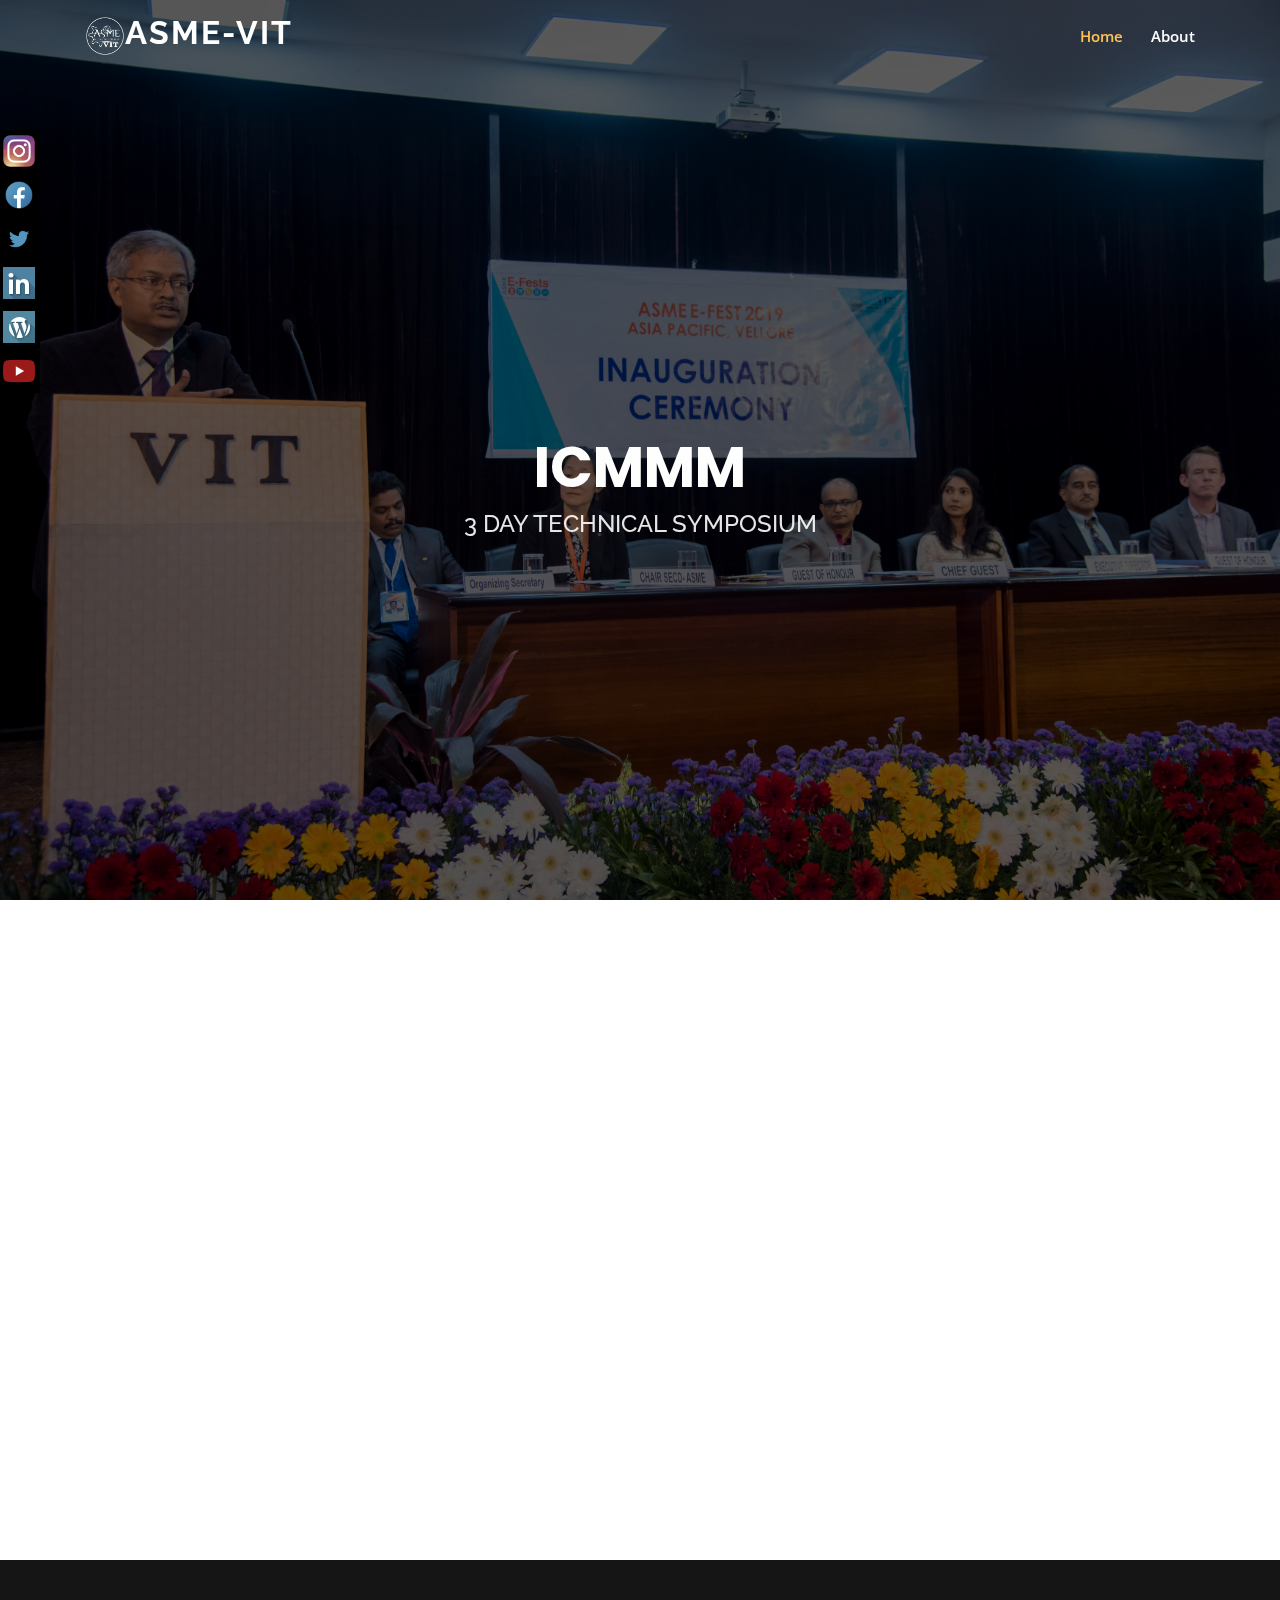
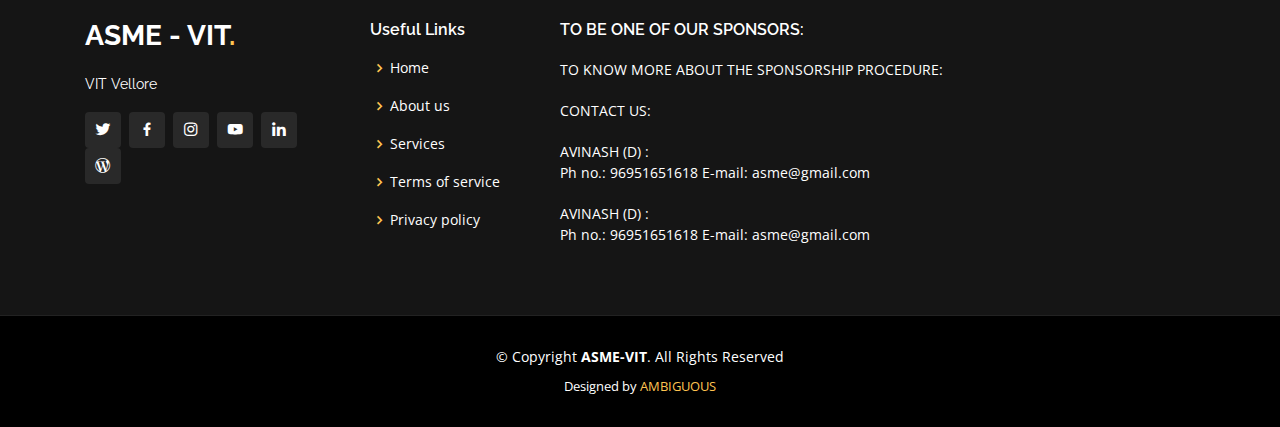
<file: ICMMM.html>
<!DOCTYPE html>
<html lang="en">

<head>
  <meta charset="utf-8">
  <meta content="width=device-width, initial-scale=1.0" name="viewport">

  <title>ICMMM</title>
  <meta content="" name="descriptison">
  <meta content="" name="keywords">

  <!-- Favicons -->
  <link href="assets/img/favicon.png" rel="icon">
  <link href="assets/img/apple-touch-icon.png" rel="apple-touch-icon">

  <!-- Google Fonts -->
  <link href="https://fonts.googleapis.com/css?family=Open+Sans:300,300i,400,400i,600,600i,700,700i|Raleway:300,300i,400,400i,500,500i,600,600i,700,700i|Poppins:300,300i,400,400i,500,500i,600,600i,700,700i" rel="stylesheet">

  <!-- Vendor CSS Files -->
  <link href="assets/vendor/bootstrap/css/bootstrap.min.css" rel="stylesheet">
  <link href="assets/vendor/icofont/icofont.min.css" rel="stylesheet">
  <link href="assets/vendor/boxicons/css/boxicons.min.css" rel="stylesheet">
  <link href="assets/vendor/owl.carousel/assets/owl.carousel.min.css" rel="stylesheet">
  <link href="assets/vendor/venobox/venobox.css" rel="stylesheet">
  <link href="assets/vendor/remixicon/remixicon.css" rel="stylesheet">
  <link href="assets/vendor/aos/aos.css" rel="stylesheet">

  <!-- Template Main CSS File -->
  <link href="assets/css/icmmm.css" rel="stylesheet">

  
</head>

<body>

  <!-- ======= Header ======= -->
  <header id="header" class="fixed-top ">
    <div class="container d-flex align-items-center justify-content-between">

      <h1 class="logo"><img id="logo" src="assets/img/logo.png" alt="" class="img-fluid"><a href="index.html">ASME-VIT</a></h1>
      <!-- Uncomment below if you prefer to use an image logo -->
      <!-- <a href="index.html" class="logo"><img src="assets/img/logo.png" alt="" class="img-fluid"></a>-->

      <nav class="nav-menu d-none d-lg-block">
        <ul>
          <li class="active"><a href="">Home</a></li>
          <li><a href="#about">About</a></li>
          
      

        </ul>
      </nav>
      <!-- .nav-menu -->

    </div>
  </header><!-- End Header -->

  <!-- ======= Hero Section ======= -->
  <section id="hero" class="d-flex align-items-center justify-content-center">
    <div class="container" data-aos="fade-up">

      <div class="row justify-content-center" data-aos="fade-up" data-aos-delay="150">
        <div class="col-xl-6 col-lg-8">
          <h1>ICMMM<span></span></h1>
          <h2>3 DAY TECHNICAL SYMPOSIUM</h2>
        </div>
      </div>

      
    </div>
  </section><!-- End Hero -->

  <main id="main">

      <!-- social media -->
<div class="sticky-container" id="stickySocial">
    <ul class="sticky">
      <li>
        <a href="https://instagram.com/icmmmvitvellore?igshid=csbeofrfjzap"><img width="32" height="32" title="" alt="" src="assets/img/img/in1.png" /></a>
      </li>
      <li>
        <a href="https://www.facebook.com/icmmm/"><img width="32" height="32" title="" alt="" src="assets/img/img/fb1.png" /></a>
      </li>
      <li>
        <a href="https://twitter.com/ASMEVIT?s=09"><img width="32" height="32" title="" alt="" src="assets/img/img/tw1.png" /></a>
      </li>
      <li>
        <a href="https://www.linkedin.com/company/american-society-of-mechanical-engineers-asme-vit-vellore"><img width="32" height="32" title="" alt="" src="assets/img/img/li1.png" /></a>
      </li>
      <li>
        <a href="http://www.officialasmevit.wordpress.com"><img width="32" height="32" title="" alt="" src="assets/img/img/wp1.png" /></a>
      </li>
      <li>
        <a href="https://www.youtube.com/channel/UCgYIgn88dZDiQ1sSZSmkVeA"><img width="32" height="32" title="" alt="" src="assets/img/img/yt1.png" /></a>
      </li>
    </ul>
  </div>
<!-- social media end -->


    <!-- ======= About Section ======= -->
    <section id="about" class="about">
      <div class="container" data-aos="fade-up">

        <div class="row">
          <div class="col-lg-6 order-1 order-lg-2" data-aos="fade-left" data-aos-delay="100">
            <img src="assets/img/ICMMM.png" class="img-fluid" alt="">
          </div>
          <div class="col-lg-6 pt-4 pt-lg-0 order-2 order-lg-1 content" data-aos="fade-right" data-aos-delay="100">
            <h3>ICMMM 2019</h3>
            <p class="font-italic">
              International Conference on Materials, Manufacturing and Modeling (ICMM) is a three day technical event hat provides a platform for leading researchers, academicians and industry experts to come together and exchange knowledge and views on global changes in materials manufacturing and modelling. 
            </p>
            
            <p>
              This event had been jointly organized by the School of Mechanical Engineering (SMEC), VIT in association with American Society of Mechanical Engineers (ASME) Chapter. VIT. This event takes place once in every two years and ICMMM 2019 was second in the series which was scheduled for 29th to 31th March 2019.
 
            </p>
          </div>
        </div>

      </div>
    </section>
    <!-- End About Section -->

    <!-- ======= Clients Section ======= -->
    <!-- End Clients Section -->

    

   
    
    

    
    
    

    

  </main><!-- End #main -->

    <!-- ======= Footer ======= -->
  <footer id="footer">
    <div class="footer-top">
      <div class="container">
        <div class="row">

          <div class="col-lg-3 col-md-6">
            <div class="footer-info">
              <h3>ASME - VIT<span>.</span></h3>
              <p>
                VIT Vellore <br>
              </p>
              <div class="social-links mt-3">
                <a href="https://twitter.com/ASMEVIT?s=09" class="twitter"><i class="bx bxl-twitter"></i></a>
                <a href="https://www.facebook.com/AsmeVit/" class="facebook"><i class="bx bxl-facebook"></i></a>
                <a href="https://instagram.com/asmevit?igshid=r082ixtu7kfl" class="instagram"><i class="bx bxl-instagram"></i></a>
                <a href="https://www.youtube.com/channel/UCgYIgn88dZDiQ1sSZSmkVeA" class="google-plus"><i class="bx bxl-youtube"></i></a>
                <a href="https://www.linkedin.com/company/american-society-of-mechanical-engineers-asme-vit-vellore" class="linkedin"><i class="bx bxl-linkedin"></i></a>
                <a href="http://www.officialasmevit.wordpress.com" class="linkedin"><i class="bx bxl-wordpress"></i></a>
              </div>
            </div>
          </div>

          <div class="col-lg-2 col-md-6 footer-links">
            <h4>Useful Links</h4>
            <ul>
              <li><i class="bx bx-chevron-right"></i> <a href="#">Home</a></li>
              <li><i class="bx bx-chevron-right"></i> <a href="#">About us</a></li>
              <li><i class="bx bx-chevron-right"></i> <a href="#">Services</a></li>
              <li><i class="bx bx-chevron-right"></i> <a href="#">Terms of service</a></li>
              <li><i class="bx bx-chevron-right"></i> <a href="#">Privacy policy</a></li>
            </ul>
          </div>
          <div id="sponsor" class="col-lg-5 col-md-4 footer-links">
            <h4>TO BE ONE OF OUR SPONSORS:</h4>
            <ul>
              <li>TO KNOW MORE ABOUT THE SPONSORSHIP PROCEDURE:</li>
              <li>CONTACT US:</li>
              <li>AVINASH (D) :<br>Ph no.: 96951651618 E-mail: asme@gmail.com</li>
              <li>AVINASH (D) :<br>Ph no.: 96951651618 E-mail: asme@gmail.com</li>
            </ul>
          </div>
        </div>
      </div>
    </div>

    <div class="container">
      <div class="copyright">
        &copy; Copyright <strong><span>ASME-VIT</span></strong>. All Rights Reserved
      </div>
      <div class="credits">
        <!-- All the links in the footer should remain intact. -->
        <!-- You can delete the links only if you purchased the pro version. -->
        <!-- Licensing information: https://bootstrapmade.com/license/ -->
        <!-- Purchase the pro version with working PHP/AJAX contact form: https://bootstrapmade.com/gp-free-multipurpose-html-bootstrap-template/ -->
        Designed by <a href="https://bootstrapmade.com/">AMBIGUOUS</a>
      </div>
    </div>
  </footer><!-- End Footer -->

  <a href="#" class="back-to-top"><i class="ri-arrow-up-line"></i></a>
  <div id="preloader"></div>

  <!-- Vendor JS Files -->
  <script src="assets/vendor/jquery/jquery.min.js"></script>
  <script src="assets/vendor/bootstrap/js/bootstrap.bundle.min.js"></script>
  <script src="assets/vendor/jquery.easing/jquery.easing.min.js"></script>
  <script src="assets/vendor/php-email-form/validate.js"></script>
  <script src="assets/vendor/owl.carousel/owl.carousel.min.js"></script>
  <script src="assets/vendor/isotope-layout/isotope.pkgd.min.js"></script>
  <script src="assets/vendor/venobox/venobox.min.js"></script>
  <script src="assets/vendor/waypoints/jquery.waypoints.min.js"></script>
  <script src="assets/vendor/counterup/counterup.min.js"></script>
  <script src="assets/vendor/aos/aos.js"></script>

  <!-- Template Main JS File -->
  <script src="assets/js/main.js"></script>

</body>

</html>
</file>
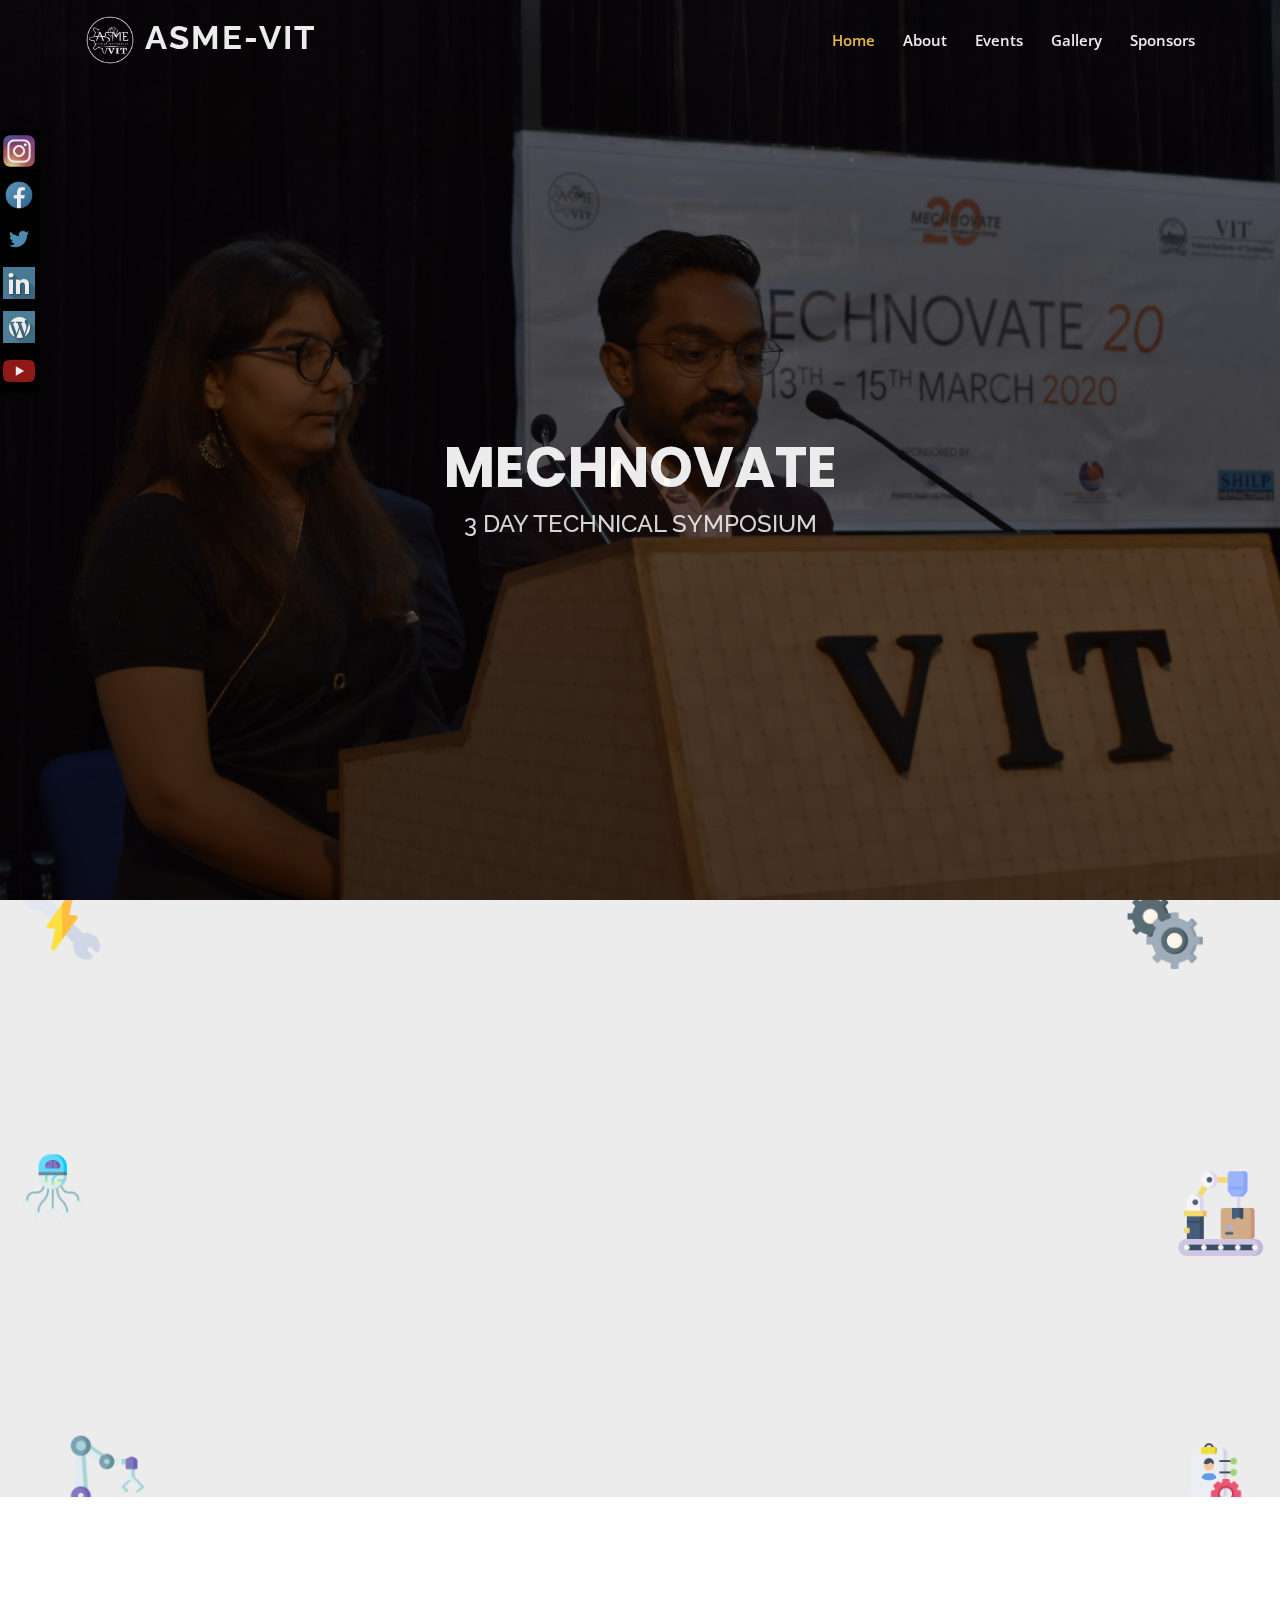
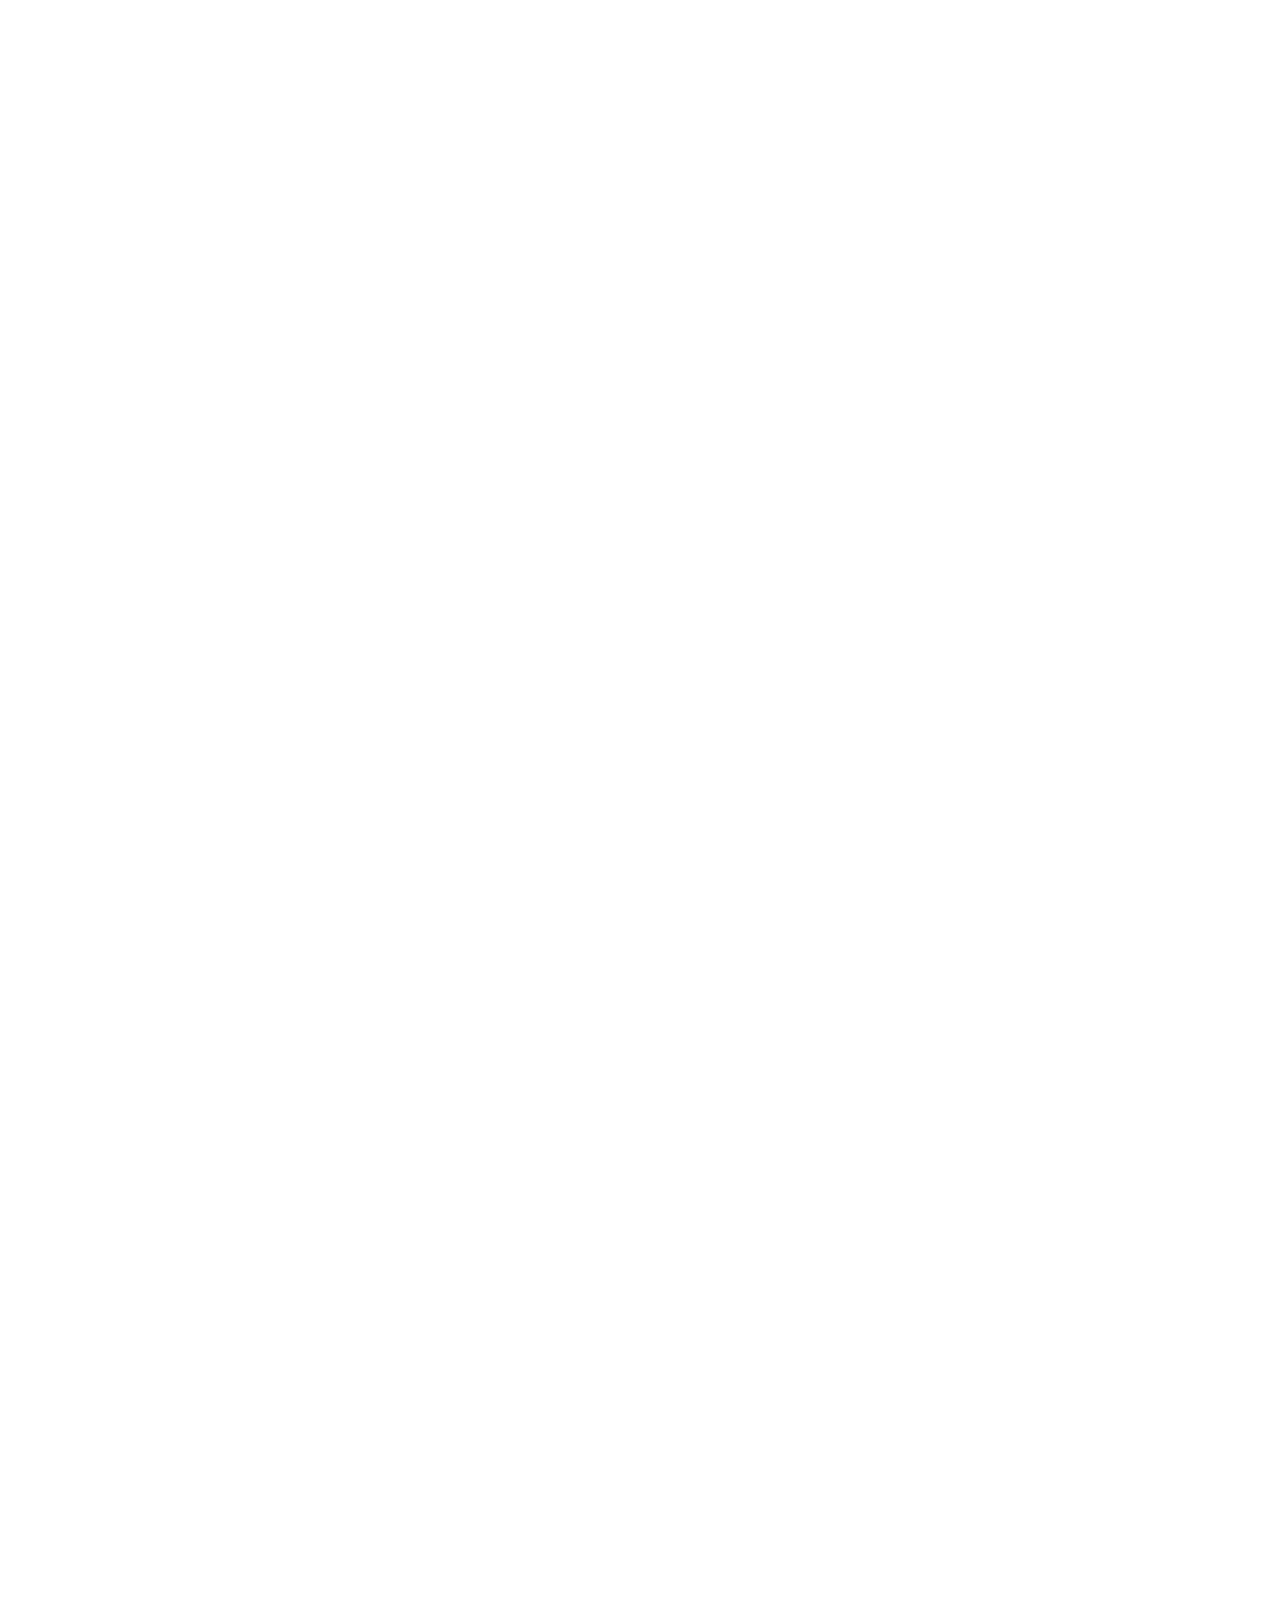
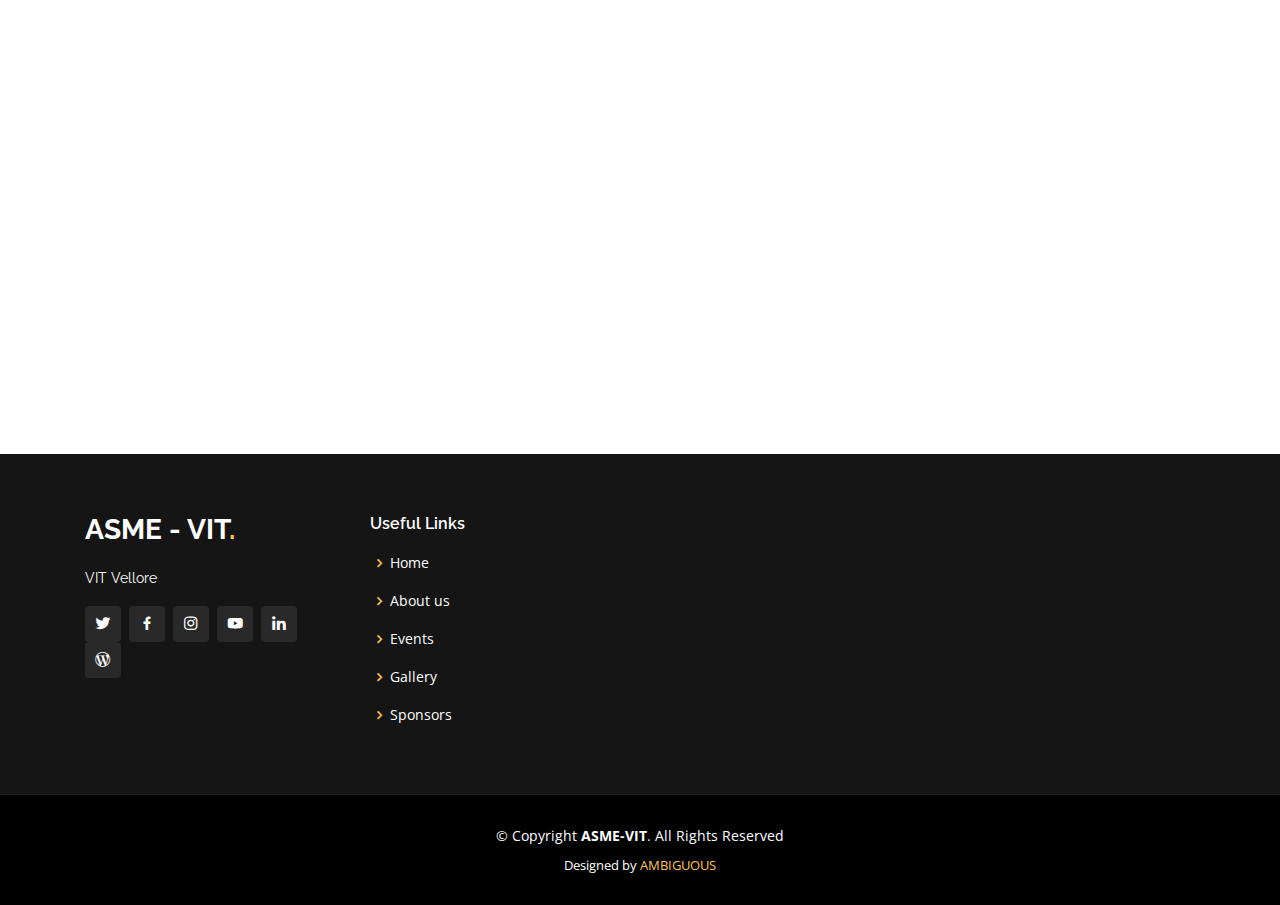
<file: mechnovate.html>
<!DOCTYPE html>
<html lang="en">

<head>
  <meta charset="utf-8">
  <meta content="width=device-width, initial-scale=1.0" name="viewport">

  <title>Mechnovate</title>
  <meta content="" name="descriptison">
  <meta content="" name="keywords">

  <!-- Favicons -->
  <link href="assets/img/favicon.png" rel="icon">
  <link href="assets/img/apple-touch-icon.png" rel="apple-touch-icon">

  <!-- Google Fonts -->
  <link href="https://fonts.googleapis.com/css?family=Open+Sans:300,300i,400,400i,600,600i,700,700i|Raleway:300,300i,400,400i,500,500i,600,600i,700,700i|Poppins:300,300i,400,400i,500,500i,600,600i,700,700i" rel="stylesheet">

  <!-- Vendor CSS Files -->
  <link href="assets/vendor/bootstrap/css/bootstrap.min.css" rel="stylesheet">
  <link href="assets/vendor/icofont/icofont.min.css" rel="stylesheet">
  <link href="assets/vendor/boxicons/css/boxicons.min.css" rel="stylesheet">
  <link href="assets/vendor/owl.carousel/assets/owl.carousel.min.css" rel="stylesheet">
  <link href="assets/vendor/venobox/venobox.css" rel="stylesheet">
  <link href="assets/vendor/remixicon/remixicon.css" rel="stylesheet">
  <link href="assets/vendor/aos/aos.css" rel="stylesheet">

  <!-- Template Main CSS File -->
  <link href="assets/css/mechnovate.css" rel="stylesheet">

</head>

<body>

  <!-- ======= Header ======= -->
  <header id="header" class="fixed-top ">
    <div class="container d-flex align-items-center justify-content-between">

      <h1 class="logo"><img id="logo" src="assets/img/logo.png" alt="" class="img-fluid"><a href="index.html">ASME-VIT</a></h1>
      <!-- Uncomment below if you prefer to use an image logo -->
      <!-- <a href="index.html" class="logo"><img src="assets/img/logo.png" alt="" class="img-fluid"></a>-->

      <nav class="nav-menu d-none d-lg-block">
        <ul>
          <li class="active"><a href="">Home</a></li>
          <li><a href="#about">About</a></li>
          <li><a href="#features">Events</a></li>
          <li><a href="#gallery">Gallery</a></li>
          <li><a href="#clients">Sponsors</a></li>
      

        </ul>
      </nav>
      <!-- .nav-menu -->

    </div>
  </header><!-- End Header -->




  <!-- ======= Hero Section ======= -->
  <section id="hero" class="d-flex align-items-center justify-content-center">
    <div class="container" data-aos="fade-up">

      <div class="row justify-content-center" data-aos="fade-up" data-aos-delay="150">
        <div class="col-xl-6 col-lg-8">
          <h1>MECHNOVATE<span></span></h1>
          <h2>3 DAY TECHNICAL SYMPOSIUM</h2>
        </div>
      </div>

      
    </div>
  </section><!-- End Hero -->

  <main id="main">

<!-- social media -->
<div class="sticky-container" id="stickySocial">
    <ul class="sticky">
      <li>
        <a href="https://instagram.com/mechnovate?igshid=1m4qblf9hotaw"><img width="32" height="32" title="" alt="" src="assets/img/img/in1.png" /></a>
      </li>
      <li>
        <a href="https://www.facebook.com/mechnovatevit/"><img width="32" height="32" title="" alt="" src="assets/img/img/fb1.png" /></a>
      </li>
      <li>
        <a href="https://twitter.com/ASMEVIT?s=09"><img width="32" height="32" title="" alt="" src="assets/img/img/tw1.png" /></a>
      </li>
      <li>
        <a href="https://www.linkedin.com/company/american-society-of-mechanical-engineers-asme-vit-vellore"><img width="32" height="32" title="" alt="" src="assets/img/img/li1.png" /></a>
      </li>
      <li>
        <a href="http://www.officialasmevit.wordpress.com"><img width="32" height="32" title="" alt="" src="assets/img/img/wp1.png" /></a>
      </li>
      <li>
        <a href="https://www.youtube.com/channel/UCgYIgn88dZDiQ1sSZSmkVeA"><img width="32" height="32" title="" alt="" src="assets/img/img/yt1.png" /></a>
      </li>
    </ul>
  </div>
<!-- social media end -->

    <!-- ======= About Section ======= -->
    <section id="about" class="about" style="background-image: url(assets/img/bgcheck.png);background-position: center;background-repeat: no-repeat;background-size: cover;">
      <br>
    <br>
    <br>
      <div class="container" data-aos="fade-up" >

        <div class="row">
          <div class="col-lg-6 order-1 order-lg-2" data-aos="fade-left" data-aos-delay="100" >
            <img src="assets/img/mechnovate-about.jpg" class="img-fluid" alt="">
          </div>
          <div class="col-lg-6 pt-4 pt-lg-0 order-2 order-lg-1 content" data-aos="fade-right" data-aos-delay="100">
            <h2>Mechnovate 2020</h2>
            <p class="font-italic">
              Mechnovate 20 was a rollercoaster ride of thrill and adrenaline rush with managing almost 6
events on a single day to partying during cultural night, each second was worthwhile and in
the end it has come to be one of the most successful fests of ASME-VIT. 
            </p>
            
            <p>
              Mechnovate 20 is one of the largest and widely recognized symposiums conducted by
ASME-VIT. The year 2020 marks the sixth edition of this remarkable symposium
Mechnovate 20 saw a wide array of events and technical workshops taking place. The
symposium took place for 3 days wherein 5technical workshops, 2 events and the Mechathon was conducted. The inaugural day of Mechnovate started with the Driverless
Autonomous car design, the Ornithopter workshop, Paper Presentation and the Mech-a-then. 
            </p>
          </div>
        </div>

      </div>
    </section>

    <!-- End About Section -->

    <!-- ======= Clients Section ======= -->
    <!-- End Clients Section -->

    <!-- ======= Features Section ======= -->
    <section id="features" class="features">
      <div class="container" data-aos="fade-up">

        <div class="row">
          <div class="image col-lg-6" style='background-image: url("assets/img/features1.jpg");' data-aos="fade-right"></div>
          <div class="col-lg-6" data-aos="fade-left" data-aos-delay="100">
            <div class="icon-box mt-5 mt-lg-0" data-aos="zoom-in" data-aos-delay="150">
              <i class="bx bx-car"></i>
              <h4>Driverless Autonomous Car Design</h4>
              <p>Two day workshop wherein the participants were explained about the principle and working of the autonomous vehicles by the industrial expert. </p>
            </div>
            <div class="icon-box mt-5" data-aos="zoom-in" data-aos-delay="150">
              <i class="bx bx-paper-plane"></i>
              <h4>Ornithopter Workshop</h4>
              <p>The Ornithopter workshop was all about drones and unmanned vehicles. The participants were taught to make an ornithopter of their own and let it soar high. </p>
            </div>
            <div class="icon-box mt-5" data-aos="zoom-in" data-aos-delay="150">
              <i class="bx bx-receipt"></i>
              <h4>Paper Presentation</h4>
              <p>This was a technical event where participants were required to present their ideas and innovations for the three themes provided which included thermodynamics, modelling, robotics and plenty more. </p>
            </div>
            <div class="icon-box mt-5" data-aos="zoom-in" data-aos-delay="150">
              <i class="bx bx-shield"></i>
              <h4>Mech-a-Then</h4>
              <p>Participants worked their pioneering minds around the problem statements provided to present an effective and modern solution to the judges.The event was a true display of engineering and modernization.</p>
            </div>
          </div>
        </div>
        <br><br>
        <div class="row">
          <div class="image col-lg-6" style='background-image: url("assets/img/features2.jpg");' data-aos="fade-right"></div>
          <div class="col-lg-6" data-aos="fade-left" data-aos-delay="100">
            <div class="icon-box mt-5 mt-lg-0" data-aos="zoom-in" data-aos-delay="150">
              <i class="bx bx-broadcast"></i>
              <h4>Furious Five</h4>
              <p>The Furious Five workshop was started off as the expert lecturer introduced the participants to the numerous sensors and parts that went into building a small robot.  </p>
            </div>
            <div class="icon-box mt-5" data-aos="zoom-in" data-aos-delay="150">
              <i class="bx bx-paint"></i>
              <h4>Catia Workshop</h4>
              <p>The Catia workshop was all the design fanatics ever wanted. Designing and 3d modelling of objects, what more do you need. </p>
            </div>
            <div class="icon-box mt-5" data-aos="zoom-in" data-aos-delay="150">
              <i class="bx bx-bot"></i>
              <h4>Robo-Soccer</h4>
              <p>Robo-Soccer was one of the most exciting events. Teams faced off against each other in a series of intense matches, with their bots in the arena to score the most goals and win the battle.  </p>
            </div>
            <div class="icon-box mt-5" data-aos="zoom-in" data-aos-delay="150">
              <i class="bx bxs-plane-alt"></i>
              <h4>Aerospace Design Workshop</h4>
              <p>The Aerospace design workshop began on the last day of Mechnovate 20. Experts threw light on the working and design of the numerous aircrafts, satellites, rockets etc. basically 
everything that comes to your mind on hearing aerospace. </p>
            </div>
          </div>
        </div>

      </div>
    </section><!-- End Features Section -->

   
    
    <!-- ======= Portfolio Section ======= -->
    <section id="gallery">

      <div class="container" data-aos="fade-up">
        <div class="section-header">
          <h2>Gallery</h2>
          <p>Check our gallery from the recent events</p>
        </div>
      </div>

      <div class="owl-carousel gallery-carousel" data-aos="fade-up" data-aos-delay="100">
        <a href="assets/img/gallery/12.jpg" class="venobox" data-gall="gallery-carousel"><img src="assets/img/gallery/12.JPG" alt=""></a>
        <a href="assets/img/gallery/13.jpg" class="venobox" data-gall="gallery-carousel"><img src="assets/img/gallery/13.JPG" alt=""></a>
        <a href="assets/img/gallery/14.jpg" class="venobox" data-gall="gallery-carousel"><img src="assets/img/gallery/14.jpg" alt=""></a>
        <a href="assets/img/gallery/15.jpg" class="venobox" data-gall="gallery-carousel"><img src="assets/img/gallery/15.JPG" alt=""></a>
        <a href="assets/img/gallery/16.jpg" class="venobox" data-gall="gallery-carousel"><img src="assets/img/gallery/16.JPG" alt=""></a>
        <a href="assets/img/gallery/17.jpg" class="venobox" data-gall="gallery-carousel"><img src="assets/img/gallery/17.JPG" alt=""></a>
        <a href="assets/img/gallery/18.jpg" class="venobox" data-gall="gallery-carousel"><img src="assets/img/gallery/18.JPG" alt=""></a>
        <a href="assets/img/gallery/19.jpg" class="venobox" data-gall="gallery-carousel"><img src="assets/img/gallery/19.JPG" alt=""></a>
        <a href="assets/img/gallery/20.jpg" class="venobox" data-gall="gallery-carousel"><img src="assets/img/gallery/20.JPG" alt=""></a>
      </div>

    </section>


    <!-- End Gallery Section -->


    <!-- End Portfolio Section -->

    
    <section id="clients" class="clients">
      <div class="container" data-aos="zoom-in">

        <div class="section-title">
          <h2>Sponsors</h2>
        </div>

        <div class="owl-carousel clients-carousel">
          <img src="assets/img/clients/client-1.png" alt="">
          <img src="assets/img/clients/client-2.png" alt="">
          <img src="assets/img/clients/client-3.png" alt="">
          <img src="assets/img/clients/client-4.png" alt="">
          <img src="assets/img/clients/client-5.png" alt="">
        </div>

      </div>
    </section>
    

    

  </main>

  <!-- End #main -->

    <!-- ======= Footer ======= -->
  <footer id="footer">
    <div class="footer-top">
      <div class="container">
        <div class="row">

          <div class="col-lg-3 col-md-6">
            <div class="footer-info">
              <h3>ASME - VIT<span>.</span></h3>
              <p>
                VIT Vellore <br>
                
              </p>
              <div class="social-links mt-3">
                <a href="https://twitter.com/ASMEVIT?s=09" class="twitter"><i class="bx bxl-twitter"></i></a>
                <a href="https://www.facebook.com/AsmeVit/" class="facebook"><i class="bx bxl-facebook"></i></a>
                <a href="https://instagram.com/asmevit?igshid=r082ixtu7kfl" class="instagram"><i class="bx bxl-instagram"></i></a>
                <a href="https://www.youtube.com/channel/UCgYIgn88dZDiQ1sSZSmkVeA" class="google-plus"><i class="bx bxl-youtube"></i></a>
                <a href="https://www.linkedin.com/company/american-society-of-mechanical-engineers-asme-vit-vellore" class="linkedin"><i class="bx bxl-linkedin"></i></a>
                <a href="http://www.officialasmevit.wordpress.com" class="linkedin"><i class="bx bxl-wordpress"></i></a>
              </div>
            </div>
          </div>

          <div class="col-lg-2 col-md-6 footer-links">
            <h4>Useful Links</h4>
            <ul>
              <li><i class="bx bx-chevron-right"></i> <a href="#">Home</a></li>
              <li><i class="bx bx-chevron-right"></i> <a href="#">About us</a></li>
              <li><i class="bx bx-chevron-right"></i> <a href="#">Events</a></li>
              <li><i class="bx bx-chevron-right"></i> <a href="#">Gallery</a></li>
              <li><i class="bx bx-chevron-right"></i> <a href="#">Sponsors</a></li>
            </ul>
          </div>

        </div>
      </div>
    </div>

    <div class="container">
      <div class="copyright">
        &copy; Copyright <strong><span>ASME-VIT</span></strong>. All Rights Reserved
      </div>
      <div class="credits">
        <!-- All the links in the footer should remain intact. -->
        <!-- You can delete the links only if you purchased the pro version. -->
        <!-- Licensing information: https://bootstrapmade.com/license/ -->
        <!-- Purchase the pro version with working PHP/AJAX contact form: https://bootstrapmade.com/gp-free-multipurpose-html-bootstrap-template/ -->
        Designed by <a href="https://bootstrapmade.com/">AMBIGUOUS</a>
      </div>
    </div>
  </footer><!-- End Footer -->

  <a href="#" class="back-to-top"><i class="ri-arrow-up-line"></i></a>
  <div id="preloader"></div>

  <!-- Vendor JS Files -->
  <script src="assets/vendor/jquery/jquery.min.js"></script>
  <script src="assets/vendor/bootstrap/js/bootstrap.bundle.min.js"></script>
  <script src="assets/vendor/jquery.easing/jquery.easing.min.js"></script>
  <script src="assets/vendor/php-email-form/validate.js"></script>
  <script src="assets/vendor/owl.carousel/owl.carousel.min.js"></script>
  <script src="assets/vendor/isotope-layout/isotope.pkgd.min.js"></script>
  <script src="assets/vendor/venobox/venobox.min.js"></script>
  <script src="assets/vendor/waypoints/jquery.waypoints.min.js"></script>
  <script src="assets/vendor/counterup/counterup.min.js"></script>
  <script src="assets/vendor/aos/aos.js"></script>

  <!-- Template Main JS File -->
  <script src="assets/js/main.js"></script>

</body>

</html>
</file>
<file: assets/vendor/venobox/venobox.css>
/* ------ venobox.css --------*/
.vbox-overlay *, .vbox-overlay *:before, .vbox-overlay *:after{
    -webkit-backface-visibility: hidden;
    -webkit-box-sizing:border-box;
    -moz-box-sizing:border-box;
    box-sizing:border-box;
}
.vbox-overlay * { 
    -webkit-backface-visibility: visible;
    backface-visibility: visible;
}
.vbox-overlay{
    display: -webkit-flex;
    display: flex;
    -webkit-flex-direction: column;
    flex-direction: column;
    -webkit-justify-content: center;
    justify-content: center;
    -webkit-align-items: center;
    align-items: center;
    position: fixed;
    left: 0;
    top: 0;
    bottom: 0;
    right: 0;
    z-index: 999999;
}

/* ----- navigation ----- */
.vbox-title{
    width: 100%;
    height: 40px;
    float: left;
    text-align: center;
    line-height: 28px;
    font-size: 12px;
    padding: 6px 50px;
    overflow: hidden;
    position: fixed;
    display: none;
    left: 0;
    z-index: 89;
}
.vbox-close{
    cursor: pointer;
    position: fixed;
    top: -1px;
    right: 0;
    width: 50px;
    height: 40px;
    padding: 6px;
    display: block;
    background-position:10px center;
    overflow: hidden;
    font-size: 24px;
    line-height: 1;
    text-align: center;
    z-index: 99;
}
.vbox-left{
    cursor: pointer;
    position: fixed;
    left: 0;
    height: 40px;
    overflow: hidden;
    line-height: 28px;
    font-size: 12px;
    z-index: 99;
    display: flex;
    align-items:center;
}
.vbox-num{
    display: inline-block;
    margin: 6px 0 6px 15px;
}
/* ----- Social share ----- */
.vbox-share{
    line-height: 28px;
    font-size: 12px;
    overflow: hidden;
    position: fixed;
    left: 0;
    z-index: 98;
    display: flex;
    align-items:center;
    justify-content: center;
    width: 100%;
    text-align: center;
}
.vbox-share svg{
    max-height: 28px;
    width: 28px;
    z-index: 10;
    margin-left: 12px;
    margin-top: 6px;
    margin-bottom: 6px;
    vertical-align: middle;
}


/* ----- navigation ARROWS ----- */
.vbox-next, .vbox-prev{
    position: fixed;
    top: 50%;
    margin-top: -15px;
    overflow: hidden;
    cursor: pointer;
    display: block;
    width: 45px;
    height: 45px;
    z-index: 99;
}
.vbox-next span, .vbox-prev span{
    position: relative;
    width: 20px;
    height: 20px;
    border: 2px solid transparent;
    border-top-color: #B6B6B6;
    border-right-color: #B6B6B6;
    text-indent: -100px;
    position: absolute;
    top: 8px;
    display: block;
}
.vbox-prev{
    left: 15px;
}
.vbox-next{
    right: 15px;
}
.vbox-prev span{
    left: 10px;
    -ms-transform: rotate(-135deg);
    -webkit-transform: rotate(-135deg);
    transform: rotate(-135deg);
}
.vbox-next span{
    -ms-transform: rotate(45deg);
    -webkit-transform: rotate(45deg);
    transform: rotate(45deg);
    right: 10px;
}
/* ------- inline window ------ */
.vbox-inline{
    width: 420px;
    height: 315px;
    height: 70vh;
    padding: 10px;
    background: #fff;
    margin: 0 auto;
    overflow: auto;
    text-align: left;
}
/* ------- Video & iFrames window ------ */
.venoframe{
    max-width: 100%;
    width: 100%;
    border: none;
    width: 100%;
    height: 260px;
    height: 70vh;
}
.venoframe.vbvid{
    height: 260px;
}
@media (min-width: 768px) {
    .venoframe, .vbox-inline{
        width: 90%;
        height: 360px;
        height: 70vh;
    }
    .venoframe.vbvid{
        width: 640px;
        height: 360px;
    }
}
@media (min-width: 992px) {
    .venoframe, .vbox-inline{
        max-width: 1200px;
        width: 80%;
        height: 540px;
        height: 70vh;
    }
    .venoframe.vbvid{
        width: 960px;
        height: 540px;
    }
}
/* 
Please do NOT edit this part! 
or at least read this note: http://i.imgur.com/7C0ws9e.gif
*/
.vbox-open{
    overflow: hidden;
}
.vbox-container{
    position: absolute;
    left: 0;
    right: 0;
    top: 0;
    bottom: 0;
    overflow-x: hidden;
    overflow-y: scroll;
    overflow-scrolling: touch;
    -webkit-overflow-scrolling: touch;
    z-index: 20;
    max-height: 100%;

}

.vbox-content{
    text-align: center;
    float: left;
    width: 100%;
    position: relative;
    overflow: hidden;
    padding: 20px 4%;
}
.vbox-container img{
    max-width: 100%;
    height: auto;
}
.vbox-figlio{
    box-shadow: 0 0 12px rgba(0,0,0,0.19), 0 6px 6px rgba(0,0,0,0.23);
    max-width: 100%;
    text-align: initial;
}
img.vbox-figlio{
    -webkit-user-select: none;
-khtml-user-select: none;
-moz-user-select: none;
-o-user-select: none;
user-select: none;
}
.vbox-content.swipe-left{
    margin-left: -200px !important;
}
.vbox-content.swipe-right{
    margin-left: 200px !important;
}
.vbox-animated{
    webkit-transition: margin 300ms ease-out;
    transition: margin 300ms ease-out;
}

/* ---------- preloader ----------
 * SPINKIT 
 * http://tobiasahlin.com/spinkit/
-------------------------------- */
.sk-double-bounce,.sk-rotating-plane{width:40px;height:40px;margin:40px auto}.sk-rotating-plane{background-color:#333;-webkit-animation:sk-rotatePlane 1.2s infinite ease-in-out;animation:sk-rotatePlane 1.2s infinite ease-in-out}@-webkit-keyframes sk-rotatePlane{0%{-webkit-transform:perspective(120px) rotateX(0) rotateY(0);transform:perspective(120px) rotateX(0) rotateY(0)}50%{-webkit-transform:perspective(120px) rotateX(-180.1deg) rotateY(0);transform:perspective(120px) rotateX(-180.1deg) rotateY(0)}100%{-webkit-transform:perspective(120px) rotateX(-180deg) rotateY(-179.9deg);transform:perspective(120px) rotateX(-180deg) rotateY(-179.9deg)}}@keyframes sk-rotatePlane{0%{-webkit-transform:perspective(120px) rotateX(0) rotateY(0);transform:perspective(120px) rotateX(0) rotateY(0)}50%{-webkit-transform:perspective(120px) rotateX(-180.1deg) rotateY(0);transform:perspective(120px) rotateX(-180.1deg) rotateY(0)}100%{-webkit-transform:perspective(120px) rotateX(-180deg) rotateY(-179.9deg);transform:perspective(120px) rotateX(-180deg) rotateY(-179.9deg)}}.sk-double-bounce{position:relative}.sk-double-bounce .sk-child{width:100%;height:100%;border-radius:50%;background-color:#333;opacity:.6;position:absolute;top:0;left:0;-webkit-animation:sk-doubleBounce 2s infinite ease-in-out;animation:sk-doubleBounce 2s infinite ease-in-out}.sk-chasing-dots .sk-child,.sk-spinner-pulse,.sk-three-bounce .sk-child{background-color:#333;border-radius:100%}.sk-double-bounce .sk-double-bounce2{-webkit-animation-delay:-1s;animation-delay:-1s}@-webkit-keyframes sk-doubleBounce{0%,100%{-webkit-transform:scale(0);transform:scale(0)}50%{-webkit-transform:scale(1);transform:scale(1)}}@keyframes sk-doubleBounce{0%,100%{-webkit-transform:scale(0);transform:scale(0)}50%{-webkit-transform:scale(1);transform:scale(1)}}.sk-wave{margin:40px auto;width:50px;height:40px;text-align:center;font-size:10px}.sk-wave .sk-rect{background-color:#333;height:100%;width:6px;display:inline-block;-webkit-animation:sk-waveStretchDelay 1.2s infinite ease-in-out;animation:sk-waveStretchDelay 1.2s infinite ease-in-out}.sk-wave .sk-rect1{-webkit-animation-delay:-1.2s;animation-delay:-1.2s}.sk-wave .sk-rect2{-webkit-animation-delay:-1.1s;animation-delay:-1.1s}.sk-wave .sk-rect3{-webkit-animation-delay:-1s;animation-delay:-1s}.sk-wave .sk-rect4{-webkit-animation-delay:-.9s;animation-delay:-.9s}.sk-wave .sk-rect5{-webkit-animation-delay:-.8s;animation-delay:-.8s}@-webkit-keyframes sk-waveStretchDelay{0%,100%,40%{-webkit-transform:scaleY(.4);transform:scaleY(.4)}20%{-webkit-transform:scaleY(1);transform:scaleY(1)}}@keyframes sk-waveStretchDelay{0%,100%,40%{-webkit-transform:scaleY(.4);transform:scaleY(.4)}20%{-webkit-transform:scaleY(1);transform:scaleY(1)}}.sk-wandering-cubes{margin:40px auto;width:40px;height:40px;position:relative}.sk-wandering-cubes .sk-cube{background-color:#333;width:10px;height:10px;position:absolute;top:0;left:0;-webkit-animation:sk-wanderingCube 1.8s ease-in-out -1.8s infinite both;animation:sk-wanderingCube 1.8s ease-in-out -1.8s infinite both}.sk-chasing-dots,.sk-spinner-pulse{width:40px;height:40px;margin:40px auto}.sk-wandering-cubes .sk-cube2{-webkit-animation-delay:-.9s;animation-delay:-.9s}@-webkit-keyframes sk-wanderingCube{0%{-webkit-transform:rotate(0);transform:rotate(0)}25%{-webkit-transform:translateX(30px) rotate(-90deg) scale(.5);transform:translateX(30px) rotate(-90deg) scale(.5)}50%{-webkit-transform:translateX(30px) translateY(30px) rotate(-179deg);transform:translateX(30px) translateY(30px) rotate(-179deg)}50.1%{-webkit-transform:translateX(30px) translateY(30px) rotate(-180deg);transform:translateX(30px) translateY(30px) rotate(-180deg)}75%{-webkit-transform:translateX(0) translateY(30px) rotate(-270deg) scale(.5);transform:translateX(0) translateY(30px) rotate(-270deg) scale(.5)}100%{-webkit-transform:rotate(-360deg);transform:rotate(-360deg)}}@keyframes sk-wanderingCube{0%{-webkit-transform:rotate(0);transform:rotate(0)}25%{-webkit-transform:translateX(30px) rotate(-90deg) scale(.5);transform:translateX(30px) rotate(-90deg) scale(.5)}50%{-webkit-transform:translateX(30px) translateY(30px) rotate(-179deg);transform:translateX(30px) translateY(30px) rotate(-179deg)}50.1%{-webkit-transform:translateX(30px) translateY(30px) rotate(-180deg);transform:translateX(30px) translateY(30px) rotate(-180deg)}75%{-webkit-transform:translateX(0) translateY(30px) rotate(-270deg) scale(.5);transform:translateX(0) translateY(30px) rotate(-270deg) scale(.5)}100%{-webkit-transform:rotate(-360deg);transform:rotate(-360deg)}}.sk-spinner-pulse{-webkit-animation:sk-pulseScaleOut 1s infinite ease-in-out;animation:sk-pulseScaleOut 1s infinite ease-in-out}@-webkit-keyframes sk-pulseScaleOut{0%{-webkit-transform:scale(0);transform:scale(0)}100%{-webkit-transform:scale(1);transform:scale(1);opacity:0}}@keyframes sk-pulseScaleOut{0%{-webkit-transform:scale(0);transform:scale(0)}100%{-webkit-transform:scale(1);transform:scale(1);opacity:0}}.sk-chasing-dots{position:relative;text-align:center;-webkit-animation:sk-chasingDotsRotate 2s infinite linear;animation:sk-chasingDotsRotate 2s infinite linear}.sk-chasing-dots .sk-child{width:60%;height:60%;display:inline-block;position:absolute;top:0;-webkit-animation:sk-chasingDotsBounce 2s infinite ease-in-out;animation:sk-chasingDotsBounce 2s infinite ease-in-out}.sk-chasing-dots .sk-dot2{top:auto;bottom:0;-webkit-animation-delay:-1s;animation-delay:-1s}@-webkit-keyframes sk-chasingDotsRotate{100%{-webkit-transform:rotate(360deg);transform:rotate(360deg)}}@keyframes sk-chasingDotsRotate{100%{-webkit-transform:rotate(360deg);transform:rotate(360deg)}}@-webkit-keyframes sk-chasingDotsBounce{0%,100%{-webkit-transform:scale(0);transform:scale(0)}50%{-webkit-transform:scale(1);transform:scale(1)}}@keyframes sk-chasingDotsBounce{0%,100%{-webkit-transform:scale(0);transform:scale(0)}50%{-webkit-transform:scale(1);transform:scale(1)}}.sk-three-bounce{margin:40px auto;width:80px;text-align:center}.sk-three-bounce .sk-child{width:20px;height:20px;display:inline-block;-webkit-animation:sk-three-bounce 1.4s ease-in-out 0s infinite both;animation:sk-three-bounce 1.4s ease-in-out 0s infinite both}.sk-circle .sk-child:before,.sk-fading-circle .sk-circle:before{display:block;border-radius:100%;content:'';background-color:#333}.sk-three-bounce .sk-bounce1{-webkit-animation-delay:-.32s;animation-delay:-.32s}.sk-three-bounce .sk-bounce2{-webkit-animation-delay:-.16s;animation-delay:-.16s}@-webkit-keyframes sk-three-bounce{0%,100%,80%{-webkit-transform:scale(0);transform:scale(0)}40%{-webkit-transform:scale(1);transform:scale(1)}}@keyframes sk-three-bounce{0%,100%,80%{-webkit-transform:scale(0);transform:scale(0)}40%{-webkit-transform:scale(1);transform:scale(1)}}.sk-circle{margin:40px auto;width:40px;height:40px;position:relative}.sk-circle .sk-child{width:100%;height:100%;position:absolute;left:0;top:0}.sk-circle .sk-child:before{margin:0 auto;width:15%;height:15%;-webkit-animation:sk-circleBounceDelay 1.2s infinite ease-in-out both;animation:sk-circleBounceDelay 1.2s infinite ease-in-out both}.sk-circle .sk-circle2{-webkit-transform:rotate(30deg);-ms-transform:rotate(30deg);transform:rotate(30deg)}.sk-circle .sk-circle3{-webkit-transform:rotate(60deg);-ms-transform:rotate(60deg);transform:rotate(60deg)}.sk-circle .sk-circle4{-webkit-transform:rotate(90deg);-ms-transform:rotate(90deg);transform:rotate(90deg)}.sk-circle .sk-circle5{-webkit-transform:rotate(120deg);-ms-transform:rotate(120deg);transform:rotate(120deg)}.sk-circle .sk-circle6{-webkit-transform:rotate(150deg);-ms-transform:rotate(150deg);transform:rotate(150deg)}.sk-circle .sk-circle7{-webkit-transform:rotate(180deg);-ms-transform:rotate(180deg);transform:rotate(180deg)}.sk-circle .sk-circle8{-webkit-transform:rotate(210deg);-ms-transform:rotate(210deg);transform:rotate(210deg)}.sk-circle .sk-circle9{-webkit-transform:rotate(240deg);-ms-transform:rotate(240deg);transform:rotate(240deg)}.sk-circle .sk-circle10{-webkit-transform:rotate(270deg);-ms-transform:rotate(270deg);transform:rotate(270deg)}.sk-circle .sk-circle11{-webkit-transform:rotate(300deg);-ms-transform:rotate(300deg);transform:rotate(300deg)}.sk-circle .sk-circle12{-webkit-transform:rotate(330deg);-ms-transform:rotate(330deg);transform:rotate(330deg)}.sk-circle .sk-circle2:before{-webkit-animation-delay:-1.1s;animation-delay:-1.1s}.sk-circle .sk-circle3:before{-webkit-animation-delay:-1s;animation-delay:-1s}.sk-circle .sk-circle4:before{-webkit-animation-delay:-.9s;animation-delay:-.9s}.sk-circle .sk-circle5:before{-webkit-animation-delay:-.8s;animation-delay:-.8s}.sk-circle .sk-circle6:before{-webkit-animation-delay:-.7s;animation-delay:-.7s}.sk-circle .sk-circle7:before{-webkit-animation-delay:-.6s;animation-delay:-.6s}.sk-circle .sk-circle8:before{-webkit-animation-delay:-.5s;animation-delay:-.5s}.sk-circle .sk-circle9:before{-webkit-animation-delay:-.4s;animation-delay:-.4s}.sk-circle .sk-circle10:before{-webkit-animation-delay:-.3s;animation-delay:-.3s}.sk-circle .sk-circle11:before{-webkit-animation-delay:-.2s;animation-delay:-.2s}.sk-circle .sk-circle12:before{-webkit-animation-delay:-.1s;animation-delay:-.1s}@-webkit-keyframes sk-circleBounceDelay{0%,100%,80%{-webkit-transform:scale(0);transform:scale(0)}40%{-webkit-transform:scale(1);transform:scale(1)}}@keyframes sk-circleBounceDelay{0%,100%,80%{-webkit-transform:scale(0);transform:scale(0)}40%{-webkit-transform:scale(1);transform:scale(1)}}.sk-cube-grid{width:40px;height:40px;margin:40px auto}.sk-cube-grid .sk-cube{width:33.33%;height:33.33%;background-color:#333;float:left;-webkit-animation:sk-cubeGridScaleDelay 1.3s infinite ease-in-out;animation:sk-cubeGridScaleDelay 1.3s infinite ease-in-out}.sk-cube-grid .sk-cube1{-webkit-animation-delay:.2s;animation-delay:.2s}.sk-cube-grid .sk-cube2{-webkit-animation-delay:.3s;animation-delay:.3s}.sk-cube-grid .sk-cube3{-webkit-animation-delay:.4s;animation-delay:.4s}.sk-cube-grid .sk-cube4{-webkit-animation-delay:.1s;animation-delay:.1s}.sk-cube-grid .sk-cube5{-webkit-animation-delay:.2s;animation-delay:.2s}.sk-cube-grid .sk-cube6{-webkit-animation-delay:.3s;animation-delay:.3s}.sk-cube-grid .sk-cube7{-webkit-animation-delay:0ms;animation-delay:0ms}.sk-cube-grid .sk-cube8{-webkit-animation-delay:.1s;animation-delay:.1s}.sk-cube-grid .sk-cube9{-webkit-animation-delay:.2s;animation-delay:.2s}@-webkit-keyframes sk-cubeGridScaleDelay{0%,100%,70%{-webkit-transform:scale3D(1,1,1);transform:scale3D(1,1,1)}35%{-webkit-transform:scale3D(0,0,1);transform:scale3D(0,0,1)}}@keyframes sk-cubeGridScaleDelay{0%,100%,70%{-webkit-transform:scale3D(1,1,1);transform:scale3D(1,1,1)}35%{-webkit-transform:scale3D(0,0,1);transform:scale3D(0,0,1)}}.sk-fading-circle{margin:40px auto;width:40px;height:40px;position:relative}.sk-fading-circle .sk-circle{width:100%;height:100%;position:absolute;left:0;top:0}.sk-fading-circle .sk-circle:before{margin:0 auto;width:15%;height:15%;-webkit-animation:sk-circleFadeDelay 1.2s infinite ease-in-out both;animation:sk-circleFadeDelay 1.2s infinite ease-in-out both}.sk-fading-circle .sk-circle2{-webkit-transform:rotate(30deg);-ms-transform:rotate(30deg);transform:rotate(30deg)}.sk-fading-circle .sk-circle3{-webkit-transform:rotate(60deg);-ms-transform:rotate(60deg);transform:rotate(60deg)}.sk-fading-circle .sk-circle4{-webkit-transform:rotate(90deg);-ms-transform:rotate(90deg);transform:rotate(90deg)}.sk-fading-circle .sk-circle5{-webkit-transform:rotate(120deg);-ms-transform:rotate(120deg);transform:rotate(120deg)}.sk-fading-circle .sk-circle6{-webkit-transform:rotate(150deg);-ms-transform:rotate(150deg);transform:rotate(150deg)}.sk-fading-circle .sk-circle7{-webkit-transform:rotate(180deg);-ms-transform:rotate(180deg);transform:rotate(180deg)}.sk-fading-circle .sk-circle8{-webkit-transform:rotate(210deg);-ms-transform:rotate(210deg);transform:rotate(210deg)}.sk-fading-circle .sk-circle9{-webkit-transform:rotate(240deg);-ms-transform:rotate(240deg);transform:rotate(240deg)}.sk-fading-circle .sk-circle10{-webkit-transform:rotate(270deg);-ms-transform:rotate(270deg);transform:rotate(270deg)}.sk-fading-circle .sk-circle11{-webkit-transform:rotate(300deg);-ms-transform:rotate(300deg);transform:rotate(300deg)}.sk-fading-circle .sk-circle12{-webkit-transform:rotate(330deg);-ms-transform:rotate(330deg);transform:rotate(330deg)}.sk-fading-circle .sk-circle2:before{-webkit-animation-delay:-1.1s;animation-delay:-1.1s}.sk-fading-circle .sk-circle3:before{-webkit-animation-delay:-1s;animation-delay:-1s}.sk-fading-circle .sk-circle4:before{-webkit-animation-delay:-.9s;animation-delay:-.9s}.sk-fading-circle .sk-circle5:before{-webkit-animation-delay:-.8s;animation-delay:-.8s}.sk-fading-circle .sk-circle6:before{-webkit-animation-delay:-.7s;animation-delay:-.7s}.sk-fading-circle .sk-circle7:before{-webkit-animation-delay:-.6s;animation-delay:-.6s}.sk-fading-circle .sk-circle8:before{-webkit-animation-delay:-.5s;animation-delay:-.5s}.sk-fading-circle .sk-circle9:before{-webkit-animation-delay:-.4s;animation-delay:-.4s}.sk-fading-circle .sk-circle10:before{-webkit-animation-delay:-.3s;animation-delay:-.3s}.sk-fading-circle .sk-circle11:before{-webkit-animation-delay:-.2s;animation-delay:-.2s}.sk-fading-circle .sk-circle12:before{-webkit-animation-delay:-.1s;animation-delay:-.1s}@-webkit-keyframes sk-circleFadeDelay{0%,100%,39%{opacity:0}40%{opacity:1}}@keyframes sk-circleFadeDelay{0%,100%,39%{opacity:0}40%{opacity:1}}.sk-folding-cube{margin:40px auto;width:40px;height:40px;position:relative;-webkit-transform:rotateZ(45deg);transform:rotateZ(45deg)}.sk-folding-cube .sk-cube{float:left;width:50%;height:50%;position:relative;-webkit-transform:scale(1.1);-ms-transform:scale(1.1);transform:scale(1.1)}.sk-folding-cube .sk-cube:before{content:'';position:absolute;top:0;left:0;width:100%;height:100%;background-color:#333;-webkit-animation:sk-foldCubeAngle 2.4s infinite linear both;animation:sk-foldCubeAngle 2.4s infinite linear both;-webkit-transform-origin:100% 100%;-ms-transform-origin:100% 100%;transform-origin:100% 100%}.sk-folding-cube .sk-cube2{-webkit-transform:scale(1.1) rotateZ(90deg);transform:scale(1.1) rotateZ(90deg)}.sk-folding-cube .sk-cube3{-webkit-transform:scale(1.1) rotateZ(180deg);transform:scale(1.1) rotateZ(180deg)}.sk-folding-cube .sk-cube4{-webkit-transform:scale(1.1) rotateZ(270deg);transform:scale(1.1) rotateZ(270deg)}.sk-folding-cube .sk-cube2:before{-webkit-animation-delay:.3s;animation-delay:.3s}.sk-folding-cube .sk-cube3:before{-webkit-animation-delay:.6s;animation-delay:.6s}.sk-folding-cube .sk-cube4:before{-webkit-animation-delay:.9s;animation-delay:.9s}@-webkit-keyframes sk-foldCubeAngle{0%,10%{-webkit-transform:perspective(140px) rotateX(-180deg);transform:perspective(140px) rotateX(-180deg);opacity:0}25%,75%{-webkit-transform:perspective(140px) rotateX(0);transform:perspective(140px) rotateX(0);opacity:1}100%,90%{-webkit-transform:perspective(140px) rotateY(180deg);transform:perspective(140px) rotateY(180deg);opacity:0}}@keyframes sk-foldCubeAngle{0%,10%{-webkit-transform:perspective(140px) rotateX(-180deg);transform:perspective(140px) rotateX(-180deg);opacity:0}25%,75%{-webkit-transform:perspective(140px) rotateX(0);transform:perspective(140px) rotateX(0);opacity:1}100%,90%{-webkit-transform:perspective(140px) rotateY(180deg);transform:perspective(140px) rotateY(180deg);opacity:0}}
</file>
<file: assets/css/icmmm.css>
/*--------------------------------------------------------------
# General
--------------------------------------------------------------*/
body {
  font-family: "Open Sans", sans-serif;
  color: #444444;
}

a {
  color: #ffc451;
}

a:hover {
  color: #ffd584;
  text-decoration: none;
}

h1, h2, h3, h4, h5, h6 {
  font-family: "Raleway", sans-serif;
}

/*--------------------------------------------------------------
# Back to top button
--------------------------------------------------------------*/
.back-to-top {
  position: fixed;
  display: none;
  right: 15px;
  bottom: 15px;
  z-index: 99999;
}

.back-to-top i {
  display: flex;
  align-items: center;
  justify-content: center;
  font-size: 24px;
  width: 40px;
  height: 40px;
  border-radius: 4px;
  background: #ffc451;
  color: #151515;
  transition: all 0.4s;
}

.back-to-top i:hover {
  background: #151515;
  color: #ffc451;
}

/*--------------------------------------------------------------
# Preloader
--------------------------------------------------------------*/
#preloader {
  position: fixed;
  top: 0;
  left: 0;
  right: 0;
  bottom: 0;
  z-index: 9999;
  overflow: hidden;
  background: #151515;
}

#preloader:before {
  content: "";
  position: fixed;
  top: calc(50% - 0px);
  left: calc(50% - 30px);
  border: 6px solid #ffc451;
  border-top-color: #151515;
  border-bottom-color: #151515;
  border-radius: 50%;
  width: 60px;
  height: 60px;
  -webkit-animation: animate-preloader 1s linear infinite;
  animation: animate-preloader 1s linear infinite;
}

@-webkit-keyframes animate-preloader {
  0% {
    transform: rotate(0deg);
  }
  100% {
    transform: rotate(360deg);
  }
}

@keyframes animate-preloader {
  0% {
    transform: rotate(0deg);
  }
  100% {
    transform: rotate(360deg);
  }
}

/*--------------------------------------------------------------
# Disable aos animation delay on mobile devices
--------------------------------------------------------------*/
@media screen and (max-width: 768px) {
  [data-aos-delay] {
    transition-delay: 0 !important;
  }
}

/*--------------------------------------------------------------
# Header
--------------------------------------------------------------*/
#header {
  transition: all 0.5s;
  z-index: 997;
  padding: 15px 0;
}

#header.header-scrolled, #header.header-inner-pages {
  background: rgba(0, 0, 0, 0.8);
}

#header .logo {
  font-size: 32px;
  margin: 0;
  padding: 0;
  line-height: 1;
  font-weight: 700;
  letter-spacing: 2px;
  text-transform: uppercase;
}

#header .logo a {
  color: #fff;
}

#header .logo a span {
  color: #ffc451;
}

#header .logo img {
  max-height: 40px;
}

/*--------------------------------------------------------------
# Navigation Menu
--------------------------------------------------------------*/
/* Desktop Navigation */
.nav-menu ul {
  margin: 0;
  padding: 0;
  list-style: none;
}

.nav-menu > ul {
  display: flex;
}

.nav-menu > ul > li {
  position: relative;
  white-space: nowrap;
  padding: 10px 0 10px 28px;
}

.nav-menu a {
  display: block;
  position: relative;
  color: #fff;
  transition: 0.3s;
  font-size: 15px;
  font-family: "Open Sans", sans-serif;
  font-weight: 600;
}

.nav-menu a:hover, .nav-menu .active > a, .nav-menu li:hover > a {
  color: #ffc451;
}

.nav-menu .drop-down ul {
  display: block;
  position: absolute;
  left: 14px;
  top: calc(100% + 30px);
  z-index: 99;
  opacity: 0;
  visibility: hidden;
  padding: 0;
  background: #fff;
  box-shadow: 0px 0px 30px rgba(127, 137, 161, 0.25);
  transition: 0.3s;
}

.nav-menu .drop-down:hover > ul {
  opacity: 1;
  top: 100%;
  visibility: visible;
}

.nav-menu .drop-down li {
  min-width: 180px;
  position: relative;
}

.nav-menu .drop-down ul a {
  padding: 10px 20px;
  font-size: 14px;
  font-weight: 500;
  text-transform: none;
  color: #151515;
}

.nav-menu .drop-down ul a:hover, .nav-menu .drop-down ul .active > a, .nav-menu .drop-down ul li:hover > a {
  color: #151515;
  background: #ffc451;
}

.nav-menu .drop-down > a:after {
  content: "\ea99";
  font-family: IcoFont;
  padding-left: 5px;
}

.nav-menu .drop-down .drop-down ul {
  top: 0;
  left: calc(100% - 30px);
}

.nav-menu .drop-down .drop-down:hover > ul {
  opacity: 1;
  top: 0;
  left: 100%;
}

.nav-menu .drop-down .drop-down > a {
  padding-right: 35px;
}

.nav-menu .drop-down .drop-down > a:after {
  content: "\eaa0";
  font-family: IcoFont;
  position: absolute;
  right: 15px;
}

@media (max-width: 1366px) {
  .nav-menu .drop-down .drop-down ul {
    left: -90%;
  }
  .nav-menu .drop-down .drop-down:hover > ul {
    left: -100%;
  }
  .nav-menu .drop-down .drop-down > a:after {
    content: "\ea9d";
  }
}

/* Get Startet Button */
.get-started-btn {
  color: #fff;
  border-radius: 4px;
  padding: 7px 25px 8px 25px;
  white-space: nowrap;
  transition: 0.3s;
  font-size: 14px;
  display: inline-block;
  border: 2px solid #ffc451;
}

.get-started-btn:hover {
  background: #ffbb38;
  color: #343a40;
}

@media (max-width: 768px) {
  .get-started-btn {
    margin: 0 48px 0 0;
    padding: 7px 20px 8px 20px;
  }
}

/* Mobile Navigation */
.mobile-nav-toggle {
  position: fixed;
  top: 20px;
  right: 15px;
  z-index: 9998;
  border: 0;
  background: none;
  font-size: 24px;
  transition: all 0.4s;
  outline: none !important;
  line-height: 1;
  cursor: pointer;
  text-align: right;
}

.mobile-nav-toggle i {
  color: #fff;
}

.mobile-nav {
  position: fixed;
  top: 55px;
  right: 15px;
  bottom: 15px;
  left: 15px;
  z-index: 9999;
  overflow-y: auto;
  background: #fff;
  transition: ease-in-out 0.2s;
  opacity: 0;
  visibility: hidden;
  border-radius: 10px;
  padding: 10px 0;
}

.mobile-nav * {
  margin: 0;
  padding: 0;
  list-style: none;
}

.mobile-nav a {
  display: block;
  position: relative;
  color: #151515;
  padding: 10px 20px;
  font-weight: 500;
  outline: none;
}

.mobile-nav a:hover, .mobile-nav .active > a, .mobile-nav li:hover > a {
  color: #151515;
  text-decoration: none;
  background: #ffc451;
}

.mobile-nav .drop-down > a:after {
  content: "\ea99";
  font-family: IcoFont;
  padding-left: 10px;
  position: absolute;
  right: 15px;
}

.mobile-nav .active.drop-down > a:after {
  content: "\eaa1";
}

.mobile-nav .drop-down > a {
  padding-right: 35px;
}

.mobile-nav .drop-down ul {
  display: none;
  overflow: hidden;
}

.mobile-nav .drop-down li {
  padding-left: 20px;
}

.mobile-nav-overly {
  width: 100%;
  height: 100%;
  z-index: 9997;
  top: 0;
  left: 0;
  position: fixed;
  background: rgba(0, 0, 0, 0.6);
  overflow: hidden;
  display: none;
  transition: ease-in-out 0.2s;
}

.mobile-nav-active {
  overflow: hidden;
}

.mobile-nav-active .mobile-nav {
  opacity: 1;
  visibility: visible;
}

.mobile-nav-active .mobile-nav-toggle i {
  color: #fff;
}

/*--------------------------------------------------------------
# Hero Section
--------------------------------------------------------------*/
#hero {
  width: 100%;
  height: 100vh;
  background: url("../img/icmmm_cover.jpg") top center;
  background-size: cover;
  position: relative;
}

#hero:before {
  content: "";
  background: rgba(0, 0, 0, 0.6);
  position: absolute;
  bottom: 0;
  top: 0;
  left: 0;
  right: 0;
}

#hero .container {
  position: relative;
  padding-top: 74px;
  text-align: center;
}

#hero h1 {
  margin: 0;
  font-size: 56px;
  font-weight: 700;
  line-height: 64px;
  color: #fff;
  font-family: "Poppins", sans-serif;
}

#hero h1 span {
  color: #ffc451;
}

#hero h2 {
  color: rgba(255, 255, 255, 0.9);
  margin: 10px 0 0 0;
  font-size: 24px;
}

#hero .icon-box {
  padding: 30px 20px;
  transition: ease-in-out 0.3s;
  border: 1px solid rgba(255, 255, 255, 0.3);
  height: 100%;
  text-align: center;
}

#hero .icon-box i {
  font-size: 32px;
  line-height: 1;
  color: #ffc451;
}

#hero .icon-box h3 {
  font-weight: 700;
  margin: 10px 0 0 0;
  padding: 0;
  line-height: 1;
  font-size: 20px;
  line-height: 26px;
}

#hero .icon-box h3 a {
  color: #fff;
  transition: ease-in-out 0.3s;
}

#hero .icon-box h3 a:hover {
  color: #ffc451;
}

#hero .icon-box:hover {
  border-color: #ffc451;
}

@media (min-width: 1024px) {
  #hero {
    background-attachment: fixed;
  }
}

@media (max-width: 768px) {
  #hero {
    height: auto;
  }
  #hero h1 {
    font-size: 28px;
    line-height: 36px;
  }
  #hero h2 {
    font-size: 20px;
    line-height: 24px;
  }
}

/*--------------------------------------------------------------
# Sections General
--------------------------------------------------------------*/
section {
  padding: 60px 0;
  overflow: hidden;
}

.section-title {
  padding-bottom: 40px;
}

.section-title h2 {
  font-size: 14px;
  font-weight: 500;
  padding: 0;
  line-height: 1px;
  margin: 0 0 5px 0;
  letter-spacing: 2px;
  text-transform: uppercase;
  color: #aaaaaa;
  font-family: "Poppins", sans-serif;
}

.section-title h2::after {
  content: "";
  width: 120px;
  height: 1px;
  display: inline-block;
  background: #ffde9e;
  margin: 4px 10px;
}

.section-title p {
  margin: 0;
  margin: 0;
  font-size: 36px;
  font-weight: 700;
  text-transform: uppercase;
  font-family: "Poppins", sans-serif;
  color: #151515;
}

/*--------------------------------------------------------------
# About
--------------------------------------------------------------*/
.about .content h3 {
  font-weight: 700;
  font-size: 28px;
  font-family: "Poppins", sans-serif;
}

.about .content ul {
  list-style: none;
  padding: 0;
}

.about .content ul li {
  padding: 0 0 8px 26px;
  position: relative;
}

.about .content ul i {
  position: absolute;
  font-size: 20px;
  left: 0;
  top: -3px;
  color: #ffc451;
}

.about .content p:last-child {
  margin-bottom: 0;
}

/*--------------------------------------------------------------
# Clients
--------------------------------------------------------------*/
.clients {
  padding-top: 20px;
}

.clients .owl-item {
  display: flex;
  justify-content: center;
  align-items: center;
  padding: 0 20px;
}

.clients .owl-item img {
  width: 70%;
  opacity: 0.5;
  transition: 0.3s;
  -webkit-filter: grayscale(100);
  filter: grayscale(100);
}

.clients .owl-item img:hover {
  -webkit-filter: none;
  filter: none;
  opacity: 1;
}

.clients .owl-nav, .clients .owl-dots {
  margin-top: 5px;
  text-align: center;
}

.clients .owl-dot {
  display: inline-block;
  margin: 0 5px;
  width: 12px;
  height: 12px;
  border-radius: 50%;
  background-color: #ddd !important;
}

.clients .owl-dot.active {
  background-color: #ffc451 !important;
}

/*--------------------------------------------------------------
# Features
--------------------------------------------------------------*/
.features {
  padding-top: 20px;
}

.features .icon-box {
  padding-left: 15px;
}

.features .icon-box h4 {
  font-size: 20px;
  font-weight: 700;
  margin: 5px 0 10px 60px;
}

.features .icon-box i {
  font-size: 48px;
  float: left;
  color: #ffc451;
}

.features .icon-box p {
  font-size: 15px;
  color: #848484;
  margin-left: 60px;
}

.features .image {
  background-position: center center;
  background-repeat: no-repeat;
  background-size: cover;
  min-height: 400px;
}

/*--------------------------------------------------------------
# Services
--------------------------------------------------------------*/
.services .icon-box {
  text-align: center;
  border: 1px solid #ebebeb;
  padding: 80px 20px;
  transition: all ease-in-out 0.3s;
  background: #fff;
}

.services .icon-box .icon {
  margin: 0 auto;
  width: 64px;
  height: 64px;
  background: #ffc451;
  border-radius: 4px;
  display: flex;
  align-items: center;
  justify-content: center;
  margin-bottom: 20px;
  transition: 0.3s;
}

.services .icon-box .icon i {
  color: #151515;
  font-size: 28px;
  transition: ease-in-out 0.3s;
}

.services .icon-box h4 {
  font-weight: 700;
  margin-bottom: 15px;
  font-size: 24px;
}

.services .icon-box h4 a {
  color: #151515;
  transition: ease-in-out 0.3s;
}

.services .icon-box h4 a:hover {
  color: #ffc451;
}

.services .icon-box p {
  line-height: 24px;
  font-size: 14px;
  margin-bottom: 0;
}

.services .icon-box:hover {
  border-color: #fff;
  box-shadow: 0px 0 25px 0 rgba(0, 0, 0, 0.1);
  transform: translateY(-10px);
}

/*--------------------------------------------------------------
# Cta
--------------------------------------------------------------*/
.cta {
  background: linear-gradient(rgba(2, 2, 2, 0.5), rgba(0, 0, 0, 0.5)), url("../img/cta-bg.jpg") fixed center center;
  background-size: cover;
  padding: 60px 0;
}

.cta h3 {
  color: #fff;
  font-size: 28px;
  font-weight: 700;
}

.cta p {
  color: #fff;
}

.cta .cta-btn {
  font-family: "Raleway", sans-serif;
  font-weight: 600;
  font-size: 16px;
  letter-spacing: 1px;
  display: inline-block;
  padding: 8px 28px;
  border-radius: 4px;
  transition: 0.5s;
  margin-top: 10px;
  border: 2px solid #fff;
  color: #fff;
}

.cta .cta-btn:hover {
  background: #ffc451;
  border-color: #ffc451;
  color: #151515;
}

/*--------------------------------------------------------------
# Portfolio
--------------------------------------------------------------*/
.portfolio .portfolio-item {
  margin-bottom: 30px;
}

.portfolio #portfolio-flters {
  padding: 0;
  margin: 0 auto 20px auto;
  list-style: none;
  text-align: center;
}

.portfolio #portfolio-flters li {
  cursor: pointer;
  display: inline-block;
  padding: 8px 15px 10px 15px;
  font-size: 14px;
  font-weight: 600;
  line-height: 1;
  text-transform: uppercase;
  color: #444444;
  margin-bottom: 5px;
  transition: all 0.3s ease-in-out;
  border-radius: 3px;
}

.portfolio #portfolio-flters li:hover, .portfolio #portfolio-flters li.filter-active {
  color: #151515;
  background: #ffc451;
}

.portfolio #portfolio-flters li:last-child {
  margin-right: 0;
}

.portfolio .portfolio-wrap {
  transition: 0.3s;
  position: relative;
  overflow: hidden;
  z-index: 1;
  background: rgba(21, 21, 21, 0.6);
}

.portfolio .portfolio-wrap::before {
  content: "";
  background: rgba(21, 21, 21, 0.6);
  position: absolute;
  left: 0;
  right: 0;
  top: 0;
  bottom: 0;
  transition: all ease-in-out 0.3s;
  z-index: 2;
  opacity: 0;
}

.portfolio .portfolio-wrap img {
  transition: all ease-in-out 0.3s;
}

.portfolio .portfolio-wrap .portfolio-info {
  opacity: 0;
  position: absolute;
  top: 0;
  left: 0;
  right: 0;
  bottom: 0;
  z-index: 3;
  transition: all ease-in-out 0.3s;
  display: flex;
  flex-direction: column;
  justify-content: flex-end;
  align-items: flex-start;
  padding: 20px;
}

.portfolio .portfolio-wrap .portfolio-info h4 {
  font-size: 20px;
  color: #fff;
  font-weight: 600;
}

.portfolio .portfolio-wrap .portfolio-info p {
  color: rgba(255, 255, 255, 0.7);
  font-size: 14px;
  text-transform: uppercase;
  padding: 0;
  margin: 0;
  font-style: italic;
}

.portfolio .portfolio-wrap .portfolio-links {
  text-align: center;
  z-index: 4;
}

.portfolio .portfolio-wrap .portfolio-links a {
  color: #fff;
  margin: 0 5px 0 0;
  font-size: 28px;
  display: inline-block;
  transition: 0.3s;
}

.portfolio .portfolio-wrap .portfolio-links a:hover {
  color: #ffc451;
}

.portfolio .portfolio-wrap:hover::before {
  opacity: 1;
}

.portfolio .portfolio-wrap:hover img {
  transform: scale(1.2);
}

.portfolio .portfolio-wrap:hover .portfolio-info {
  opacity: 1;
}

/*--------------------------------------------------------------
# Counts
--------------------------------------------------------------*/
.counts .content {
  padding: 30px 0;
}

.counts .content h3 {
  font-weight: 700;
  font-size: 34px;
  color: #151515;
}

.counts .content p {
  margin-bottom: 0;
}

.counts .content .count-box {
  padding: 20px 0;
  width: 100%;
}

.counts .content .count-box i {
  display: block;
  font-size: 36px;
  color: #ffc451;
  float: left;
}

.counts .content .count-box span {
  font-size: 36px;
  line-height: 30px;
  display: block;
  font-weight: 700;
  color: #151515;
  margin-left: 50px;
}

.counts .content .count-box p {
  padding: 15px 0 0 0;
  margin: 0 0 0 50px;
  font-family: "Raleway", sans-serif;
  font-size: 14px;
  color: #3b3b3b;
}

.counts .content .count-box a {
  font-weight: 600;
  display: block;
  margin-top: 20px;
  color: #3b3b3b;
  font-size: 15px;
  font-family: "Poppins", sans-serif;
  transition: ease-in-out 0.3s;
}

.counts .content .count-box a:hover {
  color: #626262;
}

.counts .image {
  background: url("../img/counts-img.jpg") center center no-repeat;
  background-size: cover;
  min-height: 400px;
}

@media (max-width: 991px) {
  .counts .image {
    text-align: center;
  }
  .counts .image img {
    max-width: 80%;
  }
}

@media (max-width: 667px) {
  .counts .image img {
    max-width: 100%;
  }
}

/*--------------------------------------------------------------
# Testimonials
--------------------------------------------------------------*/
.testimonials {
  padding: 80px 0;
  background: url("../img/testimonials-bg.jpg") no-repeat;
  background-position: center center;
  background-size: cover;
  position: relative;
}

.testimonials::before {
  content: "";
  position: absolute;
  left: 0;
  right: 0;
  top: 0;
  bottom: 0;
  background: rgba(0, 0, 0, 0.7);
}

.testimonials .section-header {
  margin-bottom: 40px;
}

.testimonials .testimonial-item {
  text-align: center;
  color: #fff;
}

.testimonials .testimonial-item .testimonial-img {
  width: 100px;
  border-radius: 50%;
  border: 6px solid rgba(255, 255, 255, 0.15);
  margin: 0 auto;
}

.testimonials .testimonial-item h3 {
  font-size: 20px;
  font-weight: bold;
  margin: 10px 0 5px 0;
  color: #fff;
}

.testimonials .testimonial-item h4 {
  font-size: 14px;
  color: #ddd;
  margin: 0 0 15px 0;
}

.testimonials .testimonial-item .quote-icon-left, .testimonials .testimonial-item .quote-icon-right {
  color: rgba(255, 255, 255, 0.6);
  font-size: 26px;
}

.testimonials .testimonial-item .quote-icon-left {
  display: inline-block;
  left: -5px;
  position: relative;
}

.testimonials .testimonial-item .quote-icon-right {
  display: inline-block;
  right: -5px;
  position: relative;
  top: 10px;
}

.testimonials .testimonial-item p {
  font-style: italic;
  margin: 0 auto 15px auto;
  color: #eee;
}

.testimonials .owl-nav, .testimonials .owl-dots {
  margin-top: 5px;
  text-align: center;
}

.testimonials .owl-dot {
  display: inline-block;
  margin: 0 5px;
  width: 12px;
  height: 12px;
  border-radius: 50%;
  background-color: rgba(255, 255, 255, 0.4) !important;
}

.testimonials .owl-dot.active {
  background-color: #ffc451 !important;
}

@media (min-width: 1024px) {
  .testimonials {
    background-attachment: fixed;
  }
}

@media (min-width: 992px) {
  .testimonials .testimonial-item p {
    width: 80%;
  }
}

/*--------------------------------------------------------------
# Team
--------------------------------------------------------------*/
.team {
  background: #fff;
  padding: 60px 0;
}

.team .member {
  margin-bottom: 20px;
  overflow: hidden;
  border-radius: 5px;
  background: #fff;
  box-shadow: 0px 2px 15px rgba(0, 0, 0, 0.1);
}

.team .member .member-img {
  position: relative;
  overflow: hidden;
}

.team .member .social {
  position: absolute;
  left: 0;
  bottom: 30px;
  right: 0;
  opacity: 0;
  transition: ease-in-out 0.3s;
  text-align: center;
}

.team .member .social a {
  transition: color 0.3s;
  color: #151515;
  margin: 0 3px;
  padding-top: 7px;
  border-radius: 4px;
  width: 36px;
  height: 36px;
  background: rgba(255, 255, 255, 0.8);
  display: inline-block;
  transition: ease-in-out 0.3s;
  color: #ffc451;
}

.team .member .social a:hover {
  color: #fff;
  background: #ffc451;
}

.team .member .social i {
  font-size: 18px;
}

.team .member .member-info {
  padding: 25px 15px;
}

.team .member .member-info h4 {
  font-weight: 700;
  margin-bottom: 5px;
  font-size: 18px;
  color: #151515;
}

.team .member .member-info span {
  display: block;
  font-size: 13px;
  font-weight: 400;
  color: #aaaaaa;
}

.team .member .member-info p {
  font-style: italic;
  font-size: 14px;
  line-height: 26px;
  color: #777777;
}

.team .member:hover .social {
  opacity: 1;
  bottom: 15px;
}

/*--------------------------------------------------------------
# Contact
--------------------------------------------------------------*/
.contact .info {
  width: 100%;
  background: #fff;
}

.contact .info i {
  font-size: 20px;
  background: #ffc451;
  color: #151515;
  float: left;
  width: 44px;
  height: 44px;
  display: flex;
  justify-content: center;
  align-items: center;
  border-radius: 4px;
  transition: all 0.3s ease-in-out;
}

.contact .info h4 {
  padding: 0 0 0 60px;
  font-size: 22px;
  font-weight: 600;
  margin-bottom: 5px;
  color: #151515;
}

.contact .info p {
  padding: 0 0 0 60px;
  margin-bottom: 0;
  font-size: 14px;
  color: #484848;
}

.contact .info .email, .contact .info .phone {
  margin-top: 40px;
}

.contact .php-email-form {
  width: 100%;
  background: #fff;
}

.contact .php-email-form .form-group {
  padding-bottom: 8px;
}

.contact .php-email-form .validate {
  display: none;
  color: red;
  margin: 0 0 15px 0;
  font-weight: 400;
  font-size: 13px;
}

.contact .php-email-form .error-message {
  display: none;
  color: #fff;
  background: #ed3c0d;
  text-align: left;
  padding: 15px;
  font-weight: 600;
}

.contact .php-email-form .error-message br + br {
  margin-top: 25px;
}

.contact .php-email-form .sent-message {
  display: none;
  color: #fff;
  background: #18d26e;
  text-align: center;
  padding: 15px;
  font-weight: 600;
}

.contact .php-email-form .loading {
  display: none;
  background: #fff;
  text-align: center;
  padding: 15px;
}

.contact .php-email-form .loading:before {
  content: "";
  display: inline-block;
  border-radius: 50%;
  width: 24px;
  height: 24px;
  margin: 0 10px -6px 0;
  border: 3px solid #18d26e;
  border-top-color: #eee;
  -webkit-animation: animate-loading 1s linear infinite;
  animation: animate-loading 1s linear infinite;
}

.contact .php-email-form input, .contact .php-email-form textarea {
  border-radius: 0;
  box-shadow: none;
  font-size: 14px;
  border-radius: 4px;
}

.contact .php-email-form input:focus, .contact .php-email-form textarea:focus {
  border-color: #ffc451;
}

.contact .php-email-form input {
  height: 44px;
}

.contact .php-email-form textarea {
  padding: 10px 12px;
}

.contact .php-email-form button[type="submit"] {
  background: #ffc451;
  border: 0;
  padding: 10px 24px;
  color: #151515;
  transition: 0.4s;
  border-radius: 4px;
}

.contact .php-email-form button[type="submit"]:hover {
  background: #ffcd6b;
}

@-webkit-keyframes animate-loading {
  0% {
    transform: rotate(0deg);
  }
  100% {
    transform: rotate(360deg);
  }
}

@keyframes animate-loading {
  0% {
    transform: rotate(0deg);
  }
  100% {
    transform: rotate(360deg);
  }
}

/*--------------------------------------------------------------
# Breadcrumbs
--------------------------------------------------------------*/
.breadcrumbs {
  padding: 15px 0;
  background: whitesmoke;
  min-height: 40px;
  margin-top: 74px;
}

.breadcrumbs h2 {
  font-size: 28px;
  font-weight: 400;
}

.breadcrumbs ol {
  display: flex;
  flex-wrap: wrap;
  list-style: none;
  padding: 0;
  margin: 0;
}

.breadcrumbs ol li + li {
  padding-left: 10px;
}

.breadcrumbs ol li + li::before {
  display: inline-block;
  padding-right: 10px;
  color: #2f2f2f;
  content: "/";
}

@media (max-width: 992px) {
  .breadcrumbs {
    margin-top: 68px;
  }
  .breadcrumbs .d-flex {
    display: block !important;
  }
  .breadcrumbs ol {
    display: block;
  }
  .breadcrumbs ol li {
    display: inline-block;
  }
}

/*--------------------------------------------------------------
# Portfolio Details
--------------------------------------------------------------*/
.portfolio-details {
  padding-top: 40px;
}

.portfolio-details .portfolio-details-container {
  position: relative;
}

.portfolio-details .portfolio-details-carousel {
  position: relative;
  z-index: 1;
}

.portfolio-details .portfolio-details-carousel .owl-nav, .portfolio-details .portfolio-details-carousel .owl-dots {
  margin-top: 5px;
  text-align: left;
}

.portfolio-details .portfolio-details-carousel .owl-dot {
  display: inline-block;
  margin: 0 10px 0 0;
  width: 12px;
  height: 12px;
  border-radius: 50%;
  background-color: #ddd !important;
}

.portfolio-details .portfolio-details-carousel .owl-dot.active {
  background-color: #ffc451 !important;
}

.portfolio-details .portfolio-info {
  padding: 30px;
  position: absolute;
  right: 0;
  bottom: -70px;
  background: #fff;
  box-shadow: 0px 2px 15px rgba(0, 0, 0, 0.1);
  z-index: 2;
}

.portfolio-details .portfolio-info h3 {
  font-size: 22px;
  font-weight: 700;
  margin-bottom: 20px;
  padding-bottom: 20px;
  border-bottom: 1px solid #eee;
}

.portfolio-details .portfolio-info ul {
  list-style: none;
  padding: 0;
  font-size: 15px;
}

.portfolio-details .portfolio-info ul li + li {
  margin-top: 10px;
}

.portfolio-details .portfolio-description {
  padding-top: 50px;
}

.portfolio-details .portfolio-description h2 {
  width: 50%;
  font-size: 26px;
  font-weight: 700;
  margin-bottom: 20px;
}

.portfolio-details .portfolio-description p {
  padding: 0 0 0 0;
}

@media (max-width: 992px) {
  .portfolio-details .portfolio-description h2 {
    width: 100%;
  }
  .portfolio-details .portfolio-info {
    position: static;
    margin-top: 30px;
  }
}

/*--------------------------------------------------------------
# Footer
--------------------------------------------------------------*/
#footer {
  background: black;
  padding: 0 0 30px 0;
  color: #fff;
  font-size: 14px;
}

#footer .footer-top {
  background: #151515;
  border-bottom: 1px solid #222222;
  padding: 60px 0 30px 0;
}

#footer .footer-top .footer-info {
  margin-bottom: 30px;
}

#footer .footer-top .footer-info h3 {
  font-size: 28px;
  margin: 0 0 20px 0;
  padding: 2px 0 2px 0;
  line-height: 1;
  font-weight: 700;
  text-transform: uppercase;
}

#footer .footer-top .footer-info h3 span {
  color: #ffc451;
}

#footer .footer-top .footer-info p {
  font-size: 14px;
  line-height: 24px;
  margin-bottom: 0;
  font-family: "Raleway", sans-serif;
  color: #fff;
}

#footer .footer-top .social-links a {
  font-size: 18px;
  display: inline-block;
  background: #292929;
  color: #fff;
  line-height: 1;
  padding: 8px 0;
  margin-right: 4px;
  border-radius: 4px;
  text-align: center;
  width: 36px;
  height: 36px;
  transition: 0.3s;
}

#footer .footer-top .social-links a:hover {
  background: #ffc451;
  color: #151515;
  text-decoration: none;
}

#footer .footer-top h4 {
  font-size: 16px;
  font-weight: 600;
  color: #fff;
  position: relative;
  padding-bottom: 12px;
}

#footer .footer-top .footer-links {
  margin-bottom: 30px;
}

#footer .footer-top .footer-links ul {
  list-style: none;
  padding: 0;
  margin: 0;
}

#footer .footer-top .footer-links ul i {
  padding-right: 2px;
  color: #ffc451;
  font-size: 18px;
  line-height: 1;
}

#footer .footer-top .footer-links ul li {
  padding: 10px 0;
  display: flex;
  align-items: center;
}

#footer .footer-top .footer-links ul li:first-child {
  padding-top: 0;
}

#footer .footer-top .footer-links ul a {
  color: #fff;
  transition: 0.3s;
  display: inline-block;
  line-height: 1;
}

#footer .footer-top .footer-links ul a:hover {
  color: #ffc451;
}

#footer .copyright {
  text-align: center;
  padding-top: 30px;
}

#footer .credits {
  padding-top: 10px;
  text-align: center;
  font-size: 13px;
  color: #fff;
}


/*
--------------------------------------------------------------
# SOCIAL MEDIA SIDE BAR
--------------------------------------------------------------*/

@media(min-width: 614px) {
.sticky-container{
    padding: 0px;
    margin: 0px;
    position: fixed;
    left: -160px;
    top:130px;
    width: 200px;

  }

  .sticky li{
    list-style-type: none;
    background-color: #000;
    color: #efefef;
    height: 43px;
    padding: 0px;
    margin: 0px 0px 1px 0px;
    -webkit-transition:all 0.25s ease-in-out;
    -moz-transition:all 0.25s ease-in-out;
    -o-transition:all 0.25s ease-in-out;
    transition:all 0.25s ease-in-out;
    cursor: pointer;
    filter: url("data:image/svg+xml;utf8,<svg xmlns=\'http://www.w3.org/2000/svg\'><filter id=\'grayscale\'><feColorMatrix type=\'matrix\' values=\'0.3333 0.3333 0.3333 0 0 0.3333 0.3333 0.3333 0 0 0.3333 0.3333 0.3333 0 0 0 0 0 1 0\'/></filter></svg>#grayscale"); 
                filter: gray; 
                -webkit-filter: grayscale(50%); 

  }

  .sticky li:hover{
    margin-right: -11px;
    filter: url("data:image/svg+xml;utf8,<svg xmlns=\'http://www.w3.org/2000/svg\'><filter id=\'grayscale\'><feColorMatrix type=\'matrix\' values=\'1 0 0 0 0, 0 1 0 0 0, 0 0 1 0 0, 0 0 0 1 0\'/></filter></svg>#grayscale");
                -webkit-filter: grayscale(0%);
  }

  .sticky li img{
    float: right;
    margin: 5px 5px;
    margin-left: 0px;

  }

}

@media screen and (max-width: 613px) {
  #stickySocial{
    visibility: hidden;
    clear: both;
    display: none;
  }
}
</file>
<file: assets/css/mechnovate.css>
/**
* Template Name: Gp - v2.1.0
* Template URL: https://bootstrapmade.com/gp-free-multipurpose-html-bootstrap-template/
* Author: BootstrapMade.com
* License: https://bootstrapmade.com/license/
*/

/*--------------------------------------------------------------
# General
--------------------------------------------------------------*/
body {
  font-family: "Open Sans", sans-serif;
  color: #444444;
}

a {
  color: #ffc451;
}

a:hover {
  color: #ffd584;
  text-decoration: none;
}

h1, h2, h3, h4, h5, h6 {
  font-family: "Raleway", sans-serif;
}

/*--------------------------------------------------------------
# Back to top button
--------------------------------------------------------------*/
.back-to-top {
  position: fixed;
  display: none;
  right: 15px;
  bottom: 15px;
  z-index: 99999;
}

.back-to-top i {
  display: flex;
  align-items: center;
  justify-content: center;
  font-size: 24px;
  width: 40px;
  height: 40px;
  border-radius: 4px;
  background: #ffc451;
  color: #151515;
  transition: all 0.4s;
}

.back-to-top i:hover {
  background: #151515;
  color: #ffc451;
}

/*--------------------------------------------------------------
# Preloader
--------------------------------------------------------------*/
#preloader {
  position: fixed;
  top: 0;
  left: 0;
  right: 0;
  bottom: 0;
  z-index: 9999;
  overflow: hidden;
  background: #151515;
}

#preloader:before {
  content: "";
  position: fixed;
  top: calc(50% - 0px);
  left: calc(50% - 30px);
  border: 6px solid #ffc451;
  border-top-color: #151515;
  border-bottom-color: #151515;
  border-radius: 50%;
  width: 60px;
  height: 60px;
  -webkit-animation: animate-preloader 1s linear infinite;
  animation: animate-preloader 1s linear infinite;
}

@-webkit-keyframes animate-preloader {
  0% {
    transform: rotate(0deg);
  }
  100% {
    transform: rotate(360deg);
  }
}

@keyframes animate-preloader {
  0% {
    transform: rotate(0deg);
  }
  100% {
    transform: rotate(360deg);
  }
}

/*--------------------------------------------------------------
# Disable aos animation delay on mobile devices
--------------------------------------------------------------*/
@media screen and (max-width: 768px) {
  [data-aos-delay] {
    transition-delay: 0 !important;
  }
}

/*--------------------------------------------------------------
# Header
--------------------------------------------------------------*/
#header {
  transition: all 0.5s;
  z-index: 997;
  padding: 15px 0;
}

#header.header-scrolled, #header.header-inner-pages {
  background: rgba(0, 0, 0, 0.8);
}

#header .logo {
  margin: 0;
  padding: 0;
  line-height: 1;
  font-weight: 700;
  letter-spacing: 2px;
  text-transform: uppercase;
  text-align: left;
}
@media (max-width: 1966px) {
  #header .logo{
    font-size: 33px;
  }
  #logo{
    max-height: 50px;
    max-width: 60px; 
    margin-right: 10px;
  }
}
@media (max-width: 768px) {
  #header .logo{
    font-size: 20px;
  }
  #logo{
   max-height: 40px;
    max-width: 40px; 
    margin-left: 3px; 
  } 
}

#header .logo a {
  color: #fff;
}


/*--------------------------------------------------------------
# Navigation Menu
--------------------------------------------------------------*/
/* Desktop Navigation */
.nav-menu ul {
  margin: 0;
  padding: 0;
  list-style: none;
}

.nav-menu > ul {
  display: flex;
}

.nav-menu > ul > li {
  position: relative;
  white-space: nowrap;
  padding: 10px 0 10px 28px;
}

.nav-menu a {
  display: block;
  position: relative;
  color: #fff;
  transition: 0.3s;
  font-size: 15px;
  font-family: "Open Sans", sans-serif;
  font-weight: 600;
}

.nav-menu a:hover, .nav-menu .active > a, .nav-menu li:hover > a {
  color: #ffc451;
}

.nav-menu .drop-down ul {
  display: block;
  position: absolute;
  left: 14px;
  top: calc(100% + 30px);
  z-index: 99;
  opacity: 0;
  visibility: hidden;
  padding: 0;
  background: #fff;
  box-shadow: 0px 0px 30px rgba(127, 137, 161, 0.25);
  transition: 0.3s;
}

.nav-menu .drop-down:hover > ul {
  opacity: 1;
  top: 100%;
  visibility: visible;
}

.nav-menu .drop-down li {
  min-width: 180px;
  position: relative;
}

.nav-menu .drop-down ul a {
  padding: 10px 20px;
  font-size: 14px;
  font-weight: 500;
  text-transform: none;
  color: #151515;
}

.nav-menu .drop-down ul a:hover, .nav-menu .drop-down ul .active > a, .nav-menu .drop-down ul li:hover > a {
  color: #151515;
  background: #ffc451;
}

.nav-menu .drop-down > a:after {
  content: "\ea99";
  font-family: IcoFont;
  padding-left: 5px;
}

.nav-menu .drop-down .drop-down ul {
  top: 0;
  left: calc(100% - 30px);
}

.nav-menu .drop-down .drop-down:hover > ul {
  opacity: 1;
  top: 0;
  left: 100%;
}

.nav-menu .drop-down .drop-down > a {
  padding-right: 35px;
}

.nav-menu .drop-down .drop-down > a:after {
  content: "\eaa0";
  font-family: IcoFont;
  position: absolute;
  right: 15px;
}

@media (max-width: 1366px) {
  .nav-menu .drop-down .drop-down ul {
    left: -90%;
  }
  .nav-menu .drop-down .drop-down:hover > ul {
    left: -100%;
  }
  .nav-menu .drop-down .drop-down > a:after {
    content: "\ea9d";
  }
}

/* Get Startet Button */
.get-started-btn {
  color: #fff;
  border-radius: 4px;
  padding: 7px 25px 8px 25px;
  white-space: nowrap;
  transition: 0.3s;
  font-size: 14px;
  display: inline-block;
  border: 2px solid #ffc451;
}

.get-started-btn:hover {
  background: #ffbb38;
  color: #343a40;
}

@media (max-width: 768px) {
  .get-started-btn {
    margin: 0 48px 0 0;
    padding: 7px 20px 8px 20px;
  }
}

/* Mobile Navigation */
.mobile-nav-toggle {
  position: fixed;
  top: 20px;
  right: 15px;
  z-index: 9998;
  border: 0;
  background: none;
  font-size: 24px;
  transition: all 0.4s;
  outline: none !important;
  line-height: 1;
  cursor: pointer;
  text-align: right;
}

.mobile-nav-toggle i {
  color: #fff;
}

.mobile-nav {
  position: fixed;
  top: 55px;
  right: 15px;
  bottom: 15px;
  left: 15px;
  z-index: 9999;
  overflow-y: auto;
  background: #fff;
  transition: ease-in-out 0.2s;
  opacity: 0;
  visibility: hidden;
  border-radius: 10px;
  padding: 10px 0;
}

.mobile-nav * {
  margin: 0;
  padding: 0;
  list-style: none;
}

.mobile-nav a {
  display: block;
  position: relative;
  color: #151515;
  padding: 10px 20px;
  font-weight: 500;
  outline: none;
}

.mobile-nav a:hover, .mobile-nav .active > a, .mobile-nav li:hover > a {
  color: #151515;
  text-decoration: none;
  background: #ffc451;
}

.mobile-nav .drop-down > a:after {
  content: "\ea99";
  font-family: IcoFont;
  padding-left: 10px;
  position: absolute;
  right: 15px;
}

.mobile-nav .active.drop-down > a:after {
  content: "\eaa1";
}

.mobile-nav .drop-down > a {
  padding-right: 35px;
}

.mobile-nav .drop-down ul {
  display: none;
  overflow: hidden;
}

.mobile-nav .drop-down li {
  padding-left: 20px;
}

.mobile-nav-overly {
  width: 100%;
  height: 100%;
  z-index: 9997;
  top: 0;
  left: 0;
  position: fixed;
  background: rgba(0, 0, 0, 0.6);
  overflow: hidden;
  display: none;
  transition: ease-in-out 0.2s;
}

.mobile-nav-active {
  overflow: hidden;
}

.mobile-nav-active .mobile-nav {
  opacity: 1;
  visibility: visible;
}

.mobile-nav-active .mobile-nav-toggle i {
  color: #fff;
}

/*--------------------------------------------------------------
# Hero Section
--------------------------------------------------------------*/
#hero {
  width: 100%;
  height: 100vh;
  background: url("../img/mechnovate.jpg") top center;
  background-size: cover;
  position: relative;
}

#hero:before {
  content: "";
  background: rgba(0, 0, 0, 0.6);
  position: absolute;
  bottom: 0;
  top: 0;
  left: 0;
  right: 0;
}

#hero .container {
  position: relative;
  padding-top: 74px;
  text-align: center;
}

#hero h1 {
  margin: 0;
  font-size: 56px;
  font-weight: 700;
  line-height: 64px;
  color: #fff;
  font-family: "Poppins", sans-serif;
}

#hero h1 span {
  color: #ffc451;
}

#hero h2 {
  color: rgba(255, 255, 255, 0.9);
  margin: 10px 0 0 0;
  font-size: 24px;
}

#hero .icon-box {
  padding: 30px 20px;
  transition: ease-in-out 0.3s;
  border: 1px solid rgba(255, 255, 255, 0.3);
  height: 100%;
  text-align: center;
}

#hero .icon-box i {
  font-size: 32px;
  line-height: 1;
  color: #ffc451;
}

#hero .icon-box h3 {
  font-weight: 700;
  margin: 10px 0 0 0;
  padding: 0;
  line-height: 1;
  font-size: 20px;
  line-height: 26px;
}

#hero .icon-box h3 a {
  color: #fff;
  transition: ease-in-out 0.3s;
}

#hero .icon-box h3 a:hover {
  color: #ffc451;
}

#hero .icon-box:hover {
  border-color: #ffc451;
}

@media (min-width: 1024px) {
  #hero {
    background-attachment: fixed;
  }
}

@media (max-width: 768px) {
  
  #hero h1 {
    font-size: 28px;
    line-height: 36px;
  }
  #hero h2 {
    font-size: 20px;
    line-height: 24px;
  }
}

/*--------------------------------------------------------------
# Sections General
--------------------------------------------------------------*/
section {
  padding: 60px 0;
  overflow: hidden;
}

.section-title {
  padding-bottom: 40px;
}

.section-title h2 {
  font-size: 16px;
  font-weight: 500;
  padding: 0;
  line-height: 1px;
  margin: 0 0 5px 0;
  letter-spacing: 2px;
  text-transform: uppercase;
  color: #aaaaaa;
  font-family: "Poppins", sans-serif;
}

.section-title h2::after {
  content: "";
  width: 120px;
  height: 1px;
  display: inline-block;
  background: #ffde9e;
  margin: 4px 10px;
}

.section-title p {
  margin: 0;
  margin: 0;
  font-size: 36px;
  font-weight: 700;
  text-transform: uppercase;
  font-family: "Poppins", sans-serif;
  color: #151515;
}

/*--------------------------------------------------------------
# About
--------------------------------------------------------------*/
.about .content h3 {
  font-weight: 700;
  font-size: 28px;
  font-family: "Poppins", sans-serif;
}

.about .content ul {
  list-style: none;
  padding: 0;
}

.about .content ul li {
  padding: 0 0 8px 26px;
  position: relative;
}

.about .content ul i {
  position: absolute;
  font-size: 20px;
  left: 0;
  top: -3px;
  color: #ffc451;
}

.about .content p:last-child {
  margin-bottom: 0;
}

/*--------------------------------------------------------------
# Clients
--------------------------------------------------------------*/
.clients {
  padding-top: 20px;
}

.clients .owl-item {
  display: flex;
  justify-content: center;
  align-items: center;
  padding: 0 20px;
}

.clients .owl-item img {
  width: 70%;
  opacity: 0.5;
  transition: 0.3s;
  -webkit-filter: grayscale(100);
  filter: grayscale(100);
}

.clients .owl-item img:hover {
  -webkit-filter: none;
  filter: none;
  opacity: 1;
}

.clients .owl-nav, .clients .owl-dots {
  margin-top: 5px;
  text-align: center;
}

.clients .owl-dot {
  display: inline-block;
  margin: 0 5px;
  width: 12px;
  height: 12px;
  border-radius: 50%;
  background-color: #ddd !important;
}

.clients .owl-dot.active {
  background-color: #ffc451 !important;
}

/*--------------------------------------------------------------
# Features
--------------------------------------------------------------*/
.features {
  padding-top: 20px;
}

.features .icon-box {
  padding-left: 15px;
}

.features .icon-box h4 {
  font-size: 20px;
  font-weight: 700;
  margin: 5px 0 10px 60px;
}

.features .icon-box i {
  font-size: 48px;
  float: left;
  color: #ffc451;
}

.features .icon-box p {
  font-size: 15px;
  color: #848484;
  margin-left: 60px;
}

.features .image {
  background-position: center center;
  background-repeat: no-repeat;
  background-size: cover;
  min-height: 400px;
}

/*--------------------------------------------------------------
# Services
--------------------------------------------------------------*/
.services .icon-box {
  text-align: center;
  border: 1px solid #ebebeb;
  padding: 80px 20px;
  transition: all ease-in-out 0.3s;
  background: #fff;
}

.services .icon-box .icon {
  margin: 0 auto;
  width: 64px;
  height: 64px;
  background: #ffc451;
  border-radius: 4px;
  display: flex;
  align-items: center;
  justify-content: center;
  margin-bottom: 20px;
  transition: 0.3s;
}

.services .icon-box .icon i {
  color: #151515;
  font-size: 28px;
  transition: ease-in-out 0.3s;
}

.services .icon-box h4 {
  font-weight: 700;
  margin-bottom: 15px;
  font-size: 24px;
}

.services .icon-box h4 a {
  color: #151515;
  transition: ease-in-out 0.3s;
}

.services .icon-box h4 a:hover {
  color: #ffc451;
}

.services .icon-box p {
  line-height: 24px;
  font-size: 14px;
  margin-bottom: 0;
}

.services .icon-box:hover {
  border-color: #fff;
  box-shadow: 0px 0 25px 0 rgba(0, 0, 0, 0.1);
  transform: translateY(-10px);
}

/*--------------------------------------------------------------
# Cta
--------------------------------------------------------------*/
.cta {
  background: linear-gradient(rgba(2, 2, 2, 0.5), rgba(0, 0, 0, 0.5)), url("../img/cta-bg.jpg") fixed center center;
  background-size: cover;
  padding: 60px 0;
}

.cta h3 {
  color: #fff;
  font-size: 28px;
  font-weight: 700;
}

.cta p {
  color: #fff;
}

.cta .cta-btn {
  font-family: "Raleway", sans-serif;
  font-weight: 600;
  font-size: 16px;
  letter-spacing: 1px;
  display: inline-block;
  padding: 8px 28px;
  border-radius: 4px;
  transition: 0.5s;
  margin-top: 10px;
  border: 2px solid #fff;
  color: #fff;
}

.cta .cta-btn:hover {
  background: #ffc451;
  border-color: #ffc451;
  color: #151515;
}

/*--------------------------------------------------------------
# Portfolio
--------------------------------------------------------------*/
.portfolio .portfolio-item {
  margin-bottom: 30px;
}

.portfolio #portfolio-flters {
  padding: 0;
  margin: 0 auto 20px auto;
  list-style: none;
  text-align: center;
}

.portfolio #portfolio-flters li {
  cursor: pointer;
  display: inline-block;
  padding: 8px 15px 10px 15px;
  font-size: 14px;
  font-weight: 600;
  line-height: 1;
  text-transform: uppercase;
  color: #444444;
  margin-bottom: 5px;
  transition: all 0.3s ease-in-out;
  border-radius: 3px;
}

.portfolio #portfolio-flters li:hover, .portfolio #portfolio-flters li.filter-active {
  color: #151515;
  background: #ffc451;
}

.portfolio #portfolio-flters li:last-child {
  margin-right: 0;
}

.portfolio .portfolio-wrap {
  transition: 0.3s;
  position: relative;
  overflow: hidden;
  z-index: 1;
  background: rgba(21, 21, 21, 0.6);
}

.portfolio .portfolio-wrap::before {
  content: "";
  background: rgba(21, 21, 21, 0.6);
  position: absolute;
  left: 0;
  right: 0;
  top: 0;
  bottom: 0;
  transition: all ease-in-out 0.3s;
  z-index: 2;
  opacity: 0;
}

.portfolio .portfolio-wrap img {
  transition: all ease-in-out 0.3s;
}

.portfolio .portfolio-wrap .portfolio-info {
  opacity: 0;
  position: absolute;
  top: 0;
  left: 0;
  right: 0;
  bottom: 0;
  z-index: 3;
  transition: all ease-in-out 0.3s;
  display: flex;
  flex-direction: column;
  justify-content: flex-end;
  align-items: flex-start;
  padding: 20px;
}

.portfolio .portfolio-wrap .portfolio-info h4 {
  font-size: 20px;
  color: #fff;
  font-weight: 600;
}

.portfolio .portfolio-wrap .portfolio-info p {
  color: rgba(255, 255, 255, 0.7);
  font-size: 14px;
  text-transform: uppercase;
  padding: 0;
  margin: 0;
  font-style: italic;
}

.portfolio .portfolio-wrap .portfolio-links {
  text-align: center;
  z-index: 4;
}

.portfolio .portfolio-wrap .portfolio-links a {
  color: #fff;
  margin: 0 5px 0 0;
  font-size: 28px;
  display: inline-block;
  transition: 0.3s;
}

.portfolio .portfolio-wrap .portfolio-links a:hover {
  color: #ffc451;
}

.portfolio .portfolio-wrap:hover::before {
  opacity: 1;
}

.portfolio .portfolio-wrap:hover img {
  transform: scale(1.2);
}

.portfolio .portfolio-wrap:hover .portfolio-info {
  opacity: 1;
}

/*--------------------------------------------------------------
# Counts
--------------------------------------------------------------*/
.counts .content {
  padding: 30px 0;
}

.counts .content h3 {
  font-weight: 700;
  font-size: 34px;
  color: #151515;
}

.counts .content p {
  margin-bottom: 0;
}

.counts .content .count-box {
  padding: 20px 0;
  width: 100%;
}

.counts .content .count-box i {
  display: block;
  font-size: 36px;
  color: #ffc451;
  float: left;
}

.counts .content .count-box span {
  font-size: 36px;
  line-height: 30px;
  display: block;
  font-weight: 700;
  color: #151515;
  margin-left: 50px;
}

.counts .content .count-box p {
  padding: 15px 0 0 0;
  margin: 0 0 0 50px;
  font-family: "Raleway", sans-serif;
  font-size: 14px;
  color: #3b3b3b;
}

.counts .content .count-box a {
  font-weight: 600;
  display: block;
  margin-top: 20px;
  color: #3b3b3b;
  font-size: 15px;
  font-family: "Poppins", sans-serif;
  transition: ease-in-out 0.3s;
}

.counts .content .count-box a:hover {
  color: #626262;
}

.counts .image {
  background: url("../img/counts-img.jpg") center center no-repeat;
  background-size: cover;
  min-height: 400px;
}

@media (max-width: 991px) {
  .counts .image {
    text-align: center;
  }
  .counts .image img {
    max-width: 80%;
  }
}

@media (max-width: 667px) {
  .counts .image img {
    max-width: 100%;
  }
}

/*--------------------------------------------------------------
# Testimonials
--------------------------------------------------------------*/
.testimonials {
  padding: 80px 0;
  background: url("../img/testimonials-bg.jpg") no-repeat;
  background-position: center center;
  background-size: cover;
  position: relative;
}

.testimonials::before {
  content: "";
  position: absolute;
  left: 0;
  right: 0;
  top: 0;
  bottom: 0;
  background: rgba(0, 0, 0, 0.7);
}

.testimonials .section-header {
  margin-bottom: 40px;
}

.testimonials .testimonial-item {
  text-align: center;
  color: #fff;
}

.testimonials .testimonial-item .testimonial-img {
  width: 100px;
  border-radius: 50%;
  border: 6px solid rgba(255, 255, 255, 0.15);
  margin: 0 auto;
}

.testimonials .testimonial-item h3 {
  font-size: 20px;
  font-weight: bold;
  margin: 10px 0 5px 0;
  color: #fff;
}

.testimonials .testimonial-item h4 {
  font-size: 14px;
  color: #ddd;
  margin: 0 0 15px 0;
}

.testimonials .testimonial-item .quote-icon-left, .testimonials .testimonial-item .quote-icon-right {
  color: rgba(255, 255, 255, 0.6);
  font-size: 26px;
}

.testimonials .testimonial-item .quote-icon-left {
  display: inline-block;
  left: -5px;
  position: relative;
}

.testimonials .testimonial-item .quote-icon-right {
  display: inline-block;
  right: -5px;
  position: relative;
  top: 10px;
}

.testimonials .testimonial-item p {
  font-style: italic;
  margin: 0 auto 15px auto;
  color: #eee;
}

.testimonials .owl-nav, .testimonials .owl-dots {
  margin-top: 5px;
  text-align: center;
}

.testimonials .owl-dot {
  display: inline-block;
  margin: 0 5px;
  width: 12px;
  height: 12px;
  border-radius: 50%;
  background-color: rgba(255, 255, 255, 0.4) !important;
}

.testimonials .owl-dot.active {
  background-color: #ffc451 !important;
}

@media (min-width: 1024px) {
  .testimonials {
    background-attachment: fixed;
  }
}

@media (min-width: 992px) {
  .testimonials .testimonial-item p {
    width: 80%;
  }
}

/*--------------------------------------------------------------
# Team
--------------------------------------------------------------*/
.team {
  background: #fff;
  padding: 60px 0;
}

.team .member {
  margin-bottom: 20px;
  overflow: hidden;
  border-radius: 5px;
  background: #fff;
  box-shadow: 0px 2px 15px rgba(0, 0, 0, 0.1);
}

.team .member .member-img {
  position: relative;
  overflow: hidden;
}

.team .member .social {
  position: absolute;
  left: 0;
  bottom: 30px;
  right: 0;
  opacity: 0;
  transition: ease-in-out 0.3s;
  text-align: center;
}

.team .member .social a {
  transition: color 0.3s;
  color: #151515;
  margin: 0 3px;
  padding-top: 7px;
  border-radius: 4px;
  width: 36px;
  height: 36px;
  background: rgba(255, 255, 255, 0.8);
  display: inline-block;
  transition: ease-in-out 0.3s;
  color: #ffc451;
}

.team .member .social a:hover {
  color: #fff;
  background: #ffc451;
}

.team .member .social i {
  font-size: 18px;
}

.team .member .member-info {
  padding: 25px 15px;
}

.team .member .member-info h4 {
  font-weight: 700;
  margin-bottom: 5px;
  font-size: 18px;
  color: #151515;
}

.team .member .member-info span {
  display: block;
  font-size: 13px;
  font-weight: 400;
  color: #aaaaaa;
}

.team .member .member-info p {
  font-style: italic;
  font-size: 14px;
  line-height: 26px;
  color: #777777;
}

.team .member:hover .social {
  opacity: 1;
  bottom: 15px;
}

/*--------------------------------------------------------------
# Contact
--------------------------------------------------------------*/
.contact .info {
  width: 100%;
  background: #fff;
}

.contact .info i {
  font-size: 20px;
  background: #ffc451;
  color: #151515;
  float: left;
  width: 44px;
  height: 44px;
  display: flex;
  justify-content: center;
  align-items: center;
  border-radius: 4px;
  transition: all 0.3s ease-in-out;
}

.contact .info h4 {
  padding: 0 0 0 60px;
  font-size: 22px;
  font-weight: 600;
  margin-bottom: 5px;
  color: #151515;
}

.contact .info p {
  padding: 0 0 0 60px;
  margin-bottom: 0;
  font-size: 14px;
  color: #484848;
}

.contact .info .email, .contact .info .phone {
  margin-top: 40px;
}

.contact .php-email-form {
  width: 100%;
  background: #fff;
}

.contact .php-email-form .form-group {
  padding-bottom: 8px;
}

.contact .php-email-form .validate {
  display: none;
  color: red;
  margin: 0 0 15px 0;
  font-weight: 400;
  font-size: 13px;
}

.contact .php-email-form .error-message {
  display: none;
  color: #fff;
  background: #ed3c0d;
  text-align: left;
  padding: 15px;
  font-weight: 600;
}

.contact .php-email-form .error-message br + br {
  margin-top: 25px;
}

.contact .php-email-form .sent-message {
  display: none;
  color: #fff;
  background: #18d26e;
  text-align: center;
  padding: 15px;
  font-weight: 600;
}

.contact .php-email-form .loading {
  display: none;
  background: #fff;
  text-align: center;
  padding: 15px;
}

.contact .php-email-form .loading:before {
  content: "";
  display: inline-block;
  border-radius: 50%;
  width: 24px;
  height: 24px;
  margin: 0 10px -6px 0;
  border: 3px solid #18d26e;
  border-top-color: #eee;
  -webkit-animation: animate-loading 1s linear infinite;
  animation: animate-loading 1s linear infinite;
}

.contact .php-email-form input, .contact .php-email-form textarea {
  border-radius: 0;
  box-shadow: none;
  font-size: 14px;
  border-radius: 4px;
}

.contact .php-email-form input:focus, .contact .php-email-form textarea:focus {
  border-color: #ffc451;
}

.contact .php-email-form input {
  height: 44px;
}

.contact .php-email-form textarea {
  padding: 10px 12px;
}

.contact .php-email-form button[type="submit"] {
  background: #ffc451;
  border: 0;
  padding: 10px 24px;
  color: #151515;
  transition: 0.4s;
  border-radius: 4px;
}

.contact .php-email-form button[type="submit"]:hover {
  background: #ffcd6b;
}

@-webkit-keyframes animate-loading {
  0% {
    transform: rotate(0deg);
  }
  100% {
    transform: rotate(360deg);
  }
}

@keyframes animate-loading {
  0% {
    transform: rotate(0deg);
  }
  100% {
    transform: rotate(360deg);
  }
}

/*--------------------------------------------------------------
# Breadcrumbs
--------------------------------------------------------------*/
.breadcrumbs {
  padding: 15px 0;
  background: whitesmoke;
  min-height: 40px;
  margin-top: 74px;
}

.breadcrumbs h2 {
  font-size: 28px;
  font-weight: 400;
}

.breadcrumbs ol {
  display: flex;
  flex-wrap: wrap;
  list-style: none;
  padding: 0;
  margin: 0;
}

.breadcrumbs ol li + li {
  padding-left: 10px;
}

.breadcrumbs ol li + li::before {
  display: inline-block;
  padding-right: 10px;
  color: #2f2f2f;
  content: "/";
}

@media (max-width: 992px) {
  .breadcrumbs {
    margin-top: 68px;
  }
  .breadcrumbs .d-flex {
    display: block !important;
  }
  .breadcrumbs ol {
    display: block;
  }
  .breadcrumbs ol li {
    display: inline-block;
  }
}

/*--------------------------------------------------------------
# Portfolio Details
--------------------------------------------------------------*/
.portfolio-details {
  padding-top: 40px;
}

.portfolio-details .portfolio-details-container {
  position: relative;
}

.portfolio-details .portfolio-details-carousel {
  position: relative;
  z-index: 1;
}

.portfolio-details .portfolio-details-carousel .owl-nav, .portfolio-details .portfolio-details-carousel .owl-dots {
  margin-top: 5px;
  text-align: left;
}

.portfolio-details .portfolio-details-carousel .owl-dot {
  display: inline-block;
  margin: 0 10px 0 0;
  width: 12px;
  height: 12px;
  border-radius: 50%;
  background-color: #ddd !important;
}

.portfolio-details .portfolio-details-carousel .owl-dot.active {
  background-color: #ffc451 !important;
}

.portfolio-details .portfolio-info {
  padding: 30px;
  position: absolute;
  right: 0;
  bottom: -70px;
  background: #fff;
  box-shadow: 0px 2px 15px rgba(0, 0, 0, 0.1);
  z-index: 2;
}

.portfolio-details .portfolio-info h3 {
  font-size: 22px;
  font-weight: 700;
  margin-bottom: 20px;
  padding-bottom: 20px;
  border-bottom: 1px solid #eee;
}

.portfolio-details .portfolio-info ul {
  list-style: none;
  padding: 0;
  font-size: 15px;
}

.portfolio-details .portfolio-info ul li + li {
  margin-top: 10px;
}

.portfolio-details .portfolio-description {
  padding-top: 50px;
}

.portfolio-details .portfolio-description h2 {
  width: 50%;
  font-size: 26px;
  font-weight: 700;
  margin-bottom: 20px;
}

.portfolio-details .portfolio-description p {
  padding: 0 0 0 0;
}

@media (max-width: 992px) {
  .portfolio-details .portfolio-description h2 {
    width: 100%;
  }
  .portfolio-details .portfolio-info {
    position: static;
    margin-top: 30px;
  }
}

/*--------------------------------------------------------------
# Footer
--------------------------------------------------------------*/
#footer {
  background: black;
  padding: 0 0 30px 0;
  color: #fff;
  font-size: 14px;
}

#footer .footer-top {
  background: #151515;
  border-bottom: 1px solid #222222;
  padding: 60px 0 30px 0;
}

#footer .footer-top .footer-info {
  margin-bottom: 30px;
}

#footer .footer-top .footer-info h3 {
  font-size: 28px;
  margin: 0 0 20px 0;
  padding: 2px 0 2px 0;
  line-height: 1;
  font-weight: 700;
  text-transform: uppercase;
}

#footer .footer-top .footer-info h3 span {
  color: #ffc451;
}

#footer .footer-top .footer-info p {
  font-size: 14px;
  line-height: 24px;
  margin-bottom: 0;
  font-family: "Raleway", sans-serif;
  color: #fff;
}

#footer .footer-top .social-links a {
  font-size: 18px;
  display: inline-block;
  background: #292929;
  color: #fff;
  line-height: 1;
  padding: 8px 0;
  margin-right: 4px;
  border-radius: 4px;
  text-align: center;
  width: 36px;
  height: 36px;
  transition: 0.3s;
}

#footer .footer-top .social-links a:hover {
  background: #ffc451;
  color: #151515;
  text-decoration: none;
}

#footer .footer-top h4 {
  font-size: 16px;
  font-weight: 600;
  color: #fff;
  position: relative;
  padding-bottom: 12px;
}

#footer .footer-top .footer-links {
  margin-bottom: 30px;
}

#footer .footer-top .footer-links ul {
  list-style: none;
  padding: 0;
  margin: 0;
}

#footer .footer-top .footer-links ul i {
  padding-right: 2px;
  color: #ffc451;
  font-size: 18px;
  line-height: 1;
}

#footer .footer-top .footer-links ul li {
  padding: 10px 0;
  display: flex;
  align-items: center;
}

#footer .footer-top .footer-links ul li:first-child {
  padding-top: 0;
}

#footer .footer-top .footer-links ul a {
  color: #fff;
  transition: 0.3s;
  display: inline-block;
  line-height: 1;
}

#footer .footer-top .footer-links ul a:hover {
  color: #ffc451;
}
  

#footer .copyright {
  text-align: center;
  padding-top: 30px;
}

#footer .credits {
  padding-top: 10px;
  text-align: center;
  font-size: 13px;
  color: #fff;
}




/*
--------------------------------------------------------------
# SOCIAL MEDIA SIDE BAR
--------------------------------------------------------------*/

@media(min-width: 614px) {
.sticky-container{
    padding: 0px;
    margin: 0px;
    position: fixed;
    left: -160px;
    top:130px;
    width: 200px;

  }

  .sticky li{
    list-style-type: none;
    background-color: #000;
    color: #efefef;
    height: 43px;
    padding: 0px;
    margin: 0px 0px 1px 0px;
    -webkit-transition:all 0.25s ease-in-out;
    -moz-transition:all 0.25s ease-in-out;
    -o-transition:all 0.25s ease-in-out;
    transition:all 0.25s ease-in-out;
    cursor: pointer;
    filter: url("data:image/svg+xml;utf8,<svg xmlns=\'http://www.w3.org/2000/svg\'><filter id=\'grayscale\'><feColorMatrix type=\'matrix\' values=\'0.3333 0.3333 0.3333 0 0 0.3333 0.3333 0.3333 0 0 0.3333 0.3333 0.3333 0 0 0 0 0 1 0\'/></filter></svg>#grayscale"); 
                filter: gray; 
                -webkit-filter: grayscale(50%); 

  }

  .sticky li:hover{
    margin-right: -11px;
    filter: url("data:image/svg+xml;utf8,<svg xmlns=\'http://www.w3.org/2000/svg\'><filter id=\'grayscale\'><feColorMatrix type=\'matrix\' values=\'1 0 0 0 0, 0 1 0 0 0, 0 0 1 0 0, 0 0 0 1 0\'/></filter></svg>#grayscale");
                -webkit-filter: grayscale(0%);
  }

  .sticky li img{
    float: right;
    margin: 5px 5px;
    margin-left: 0px;

  }

}

@media screen and (max-width: 613px) {
  #stickySocial{
    visibility: hidden;
    clear: both;
    display: none;
  }
}


/*gallery*/
@media(min-width: 614px){
  #gallery{
    margin-left: 45px;
    margin-right: 20px;
  }
}
</file>
